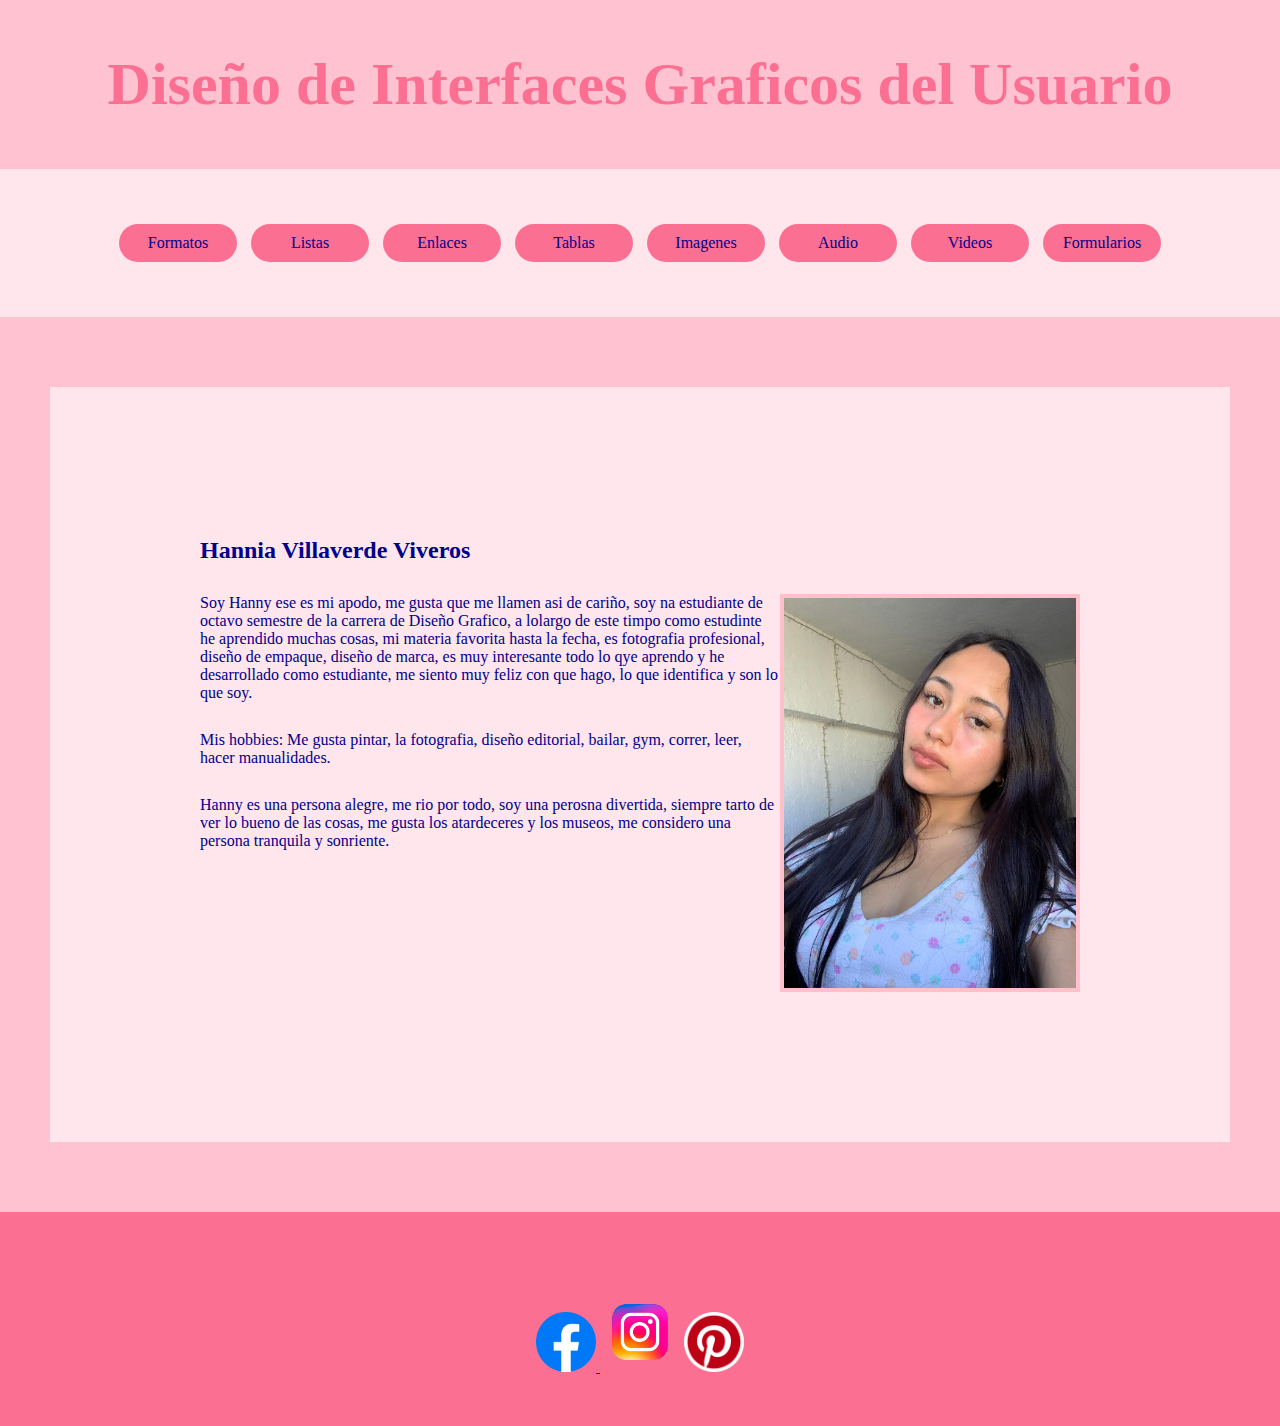
<file: index.html>
<html>
    <head>
        <title>Practicas de HTML</title>
        <link rel="stylesheet"href="ccs/styleimagenes.css" type="text/css">
        <style type="text/css">
            p img{
                float: right;
                margin-left: 0px;
                margin-top: 0px;
                margin-bottom: 0px;
                min-width: 300px;
                border: 4px solid pink;
            }
           
        </style>
    </head>
    <body>
        <header>
            <h1>Diseño de Interfaces Graficos del Usuario</h1>
        </header>
        <nav>
            <ul>
                <li><a href="html/Formatos%202.html">Formatos</a></li>
                <li><a href="html/listas.html">Listas</a></li>
                <li><a href="html/Enlaces%20HTML_final.html">Enlaces</a></li>
                <li><a href="html/Tablas.html">Tablas</a></li>
                <li><a href="html/Imagenes.html">Imagenes</a></li>
                <li><a href="html/Audio.html">Audio</a></li>
                <li><a href="html/Video.html">Videos</a></li>
                <li><a href="html/Formularios.html">Formularios</a></li>
            </ul>
        </nav>
        <main>
            <section>
                <h2>Hannia Villaverde Viveros</h2>
                <p><img style="width: 15%" src="Imagenes/fotoperfil.jpg" alt="foto perfil">Soy Hanny ese es mi apodo, me gusta que me llamen asi de cariño, soy na estudiante de octavo semestre de la carrera de Diseño Grafico, a lolargo de este timpo como estudinte he aprendido muchas cosas, mi materia favorita hasta la fecha, es fotografia profesional, diseño de empaque, diseño de marca, es muy interesante todo lo qye aprendo y he desarrollado como estudiante, me siento muy feliz con que hago, lo que identifica y son lo que soy. </p>
                
                <p>Mis hobbies: Me gusta pintar, la fotografia, diseño editorial, bailar, gym, correr, leer, hacer manualidades.</p>
                
                <p>Hanny es una persona alegre, me rio por todo, soy una perosna divertida, siempre tarto de ver lo bueno de las cosas, me gusta los atardeceres y los museos, me considero una persona tranquila y sonriente.</p>
            </section>
        </main>
        <footer>
            <a href="https://www.facebook.com/hanny.verdevi.0910/"><img src="Imagenes/logo%20facebook.png" style="width:60px" style="float: left"> </a>
            <a href="https://www.instagram.com/_hannnnia/"><img src="Imagenes/logo%20insta.png"style="width:80px" style="float: left"></a>
            <a href="https://mx.pinterest.com/"><img src="Imagenes/Pinterest-logo.png"style="width:60px" style="float: left"></a>
        </footer>
    </body>
</html>
</file>
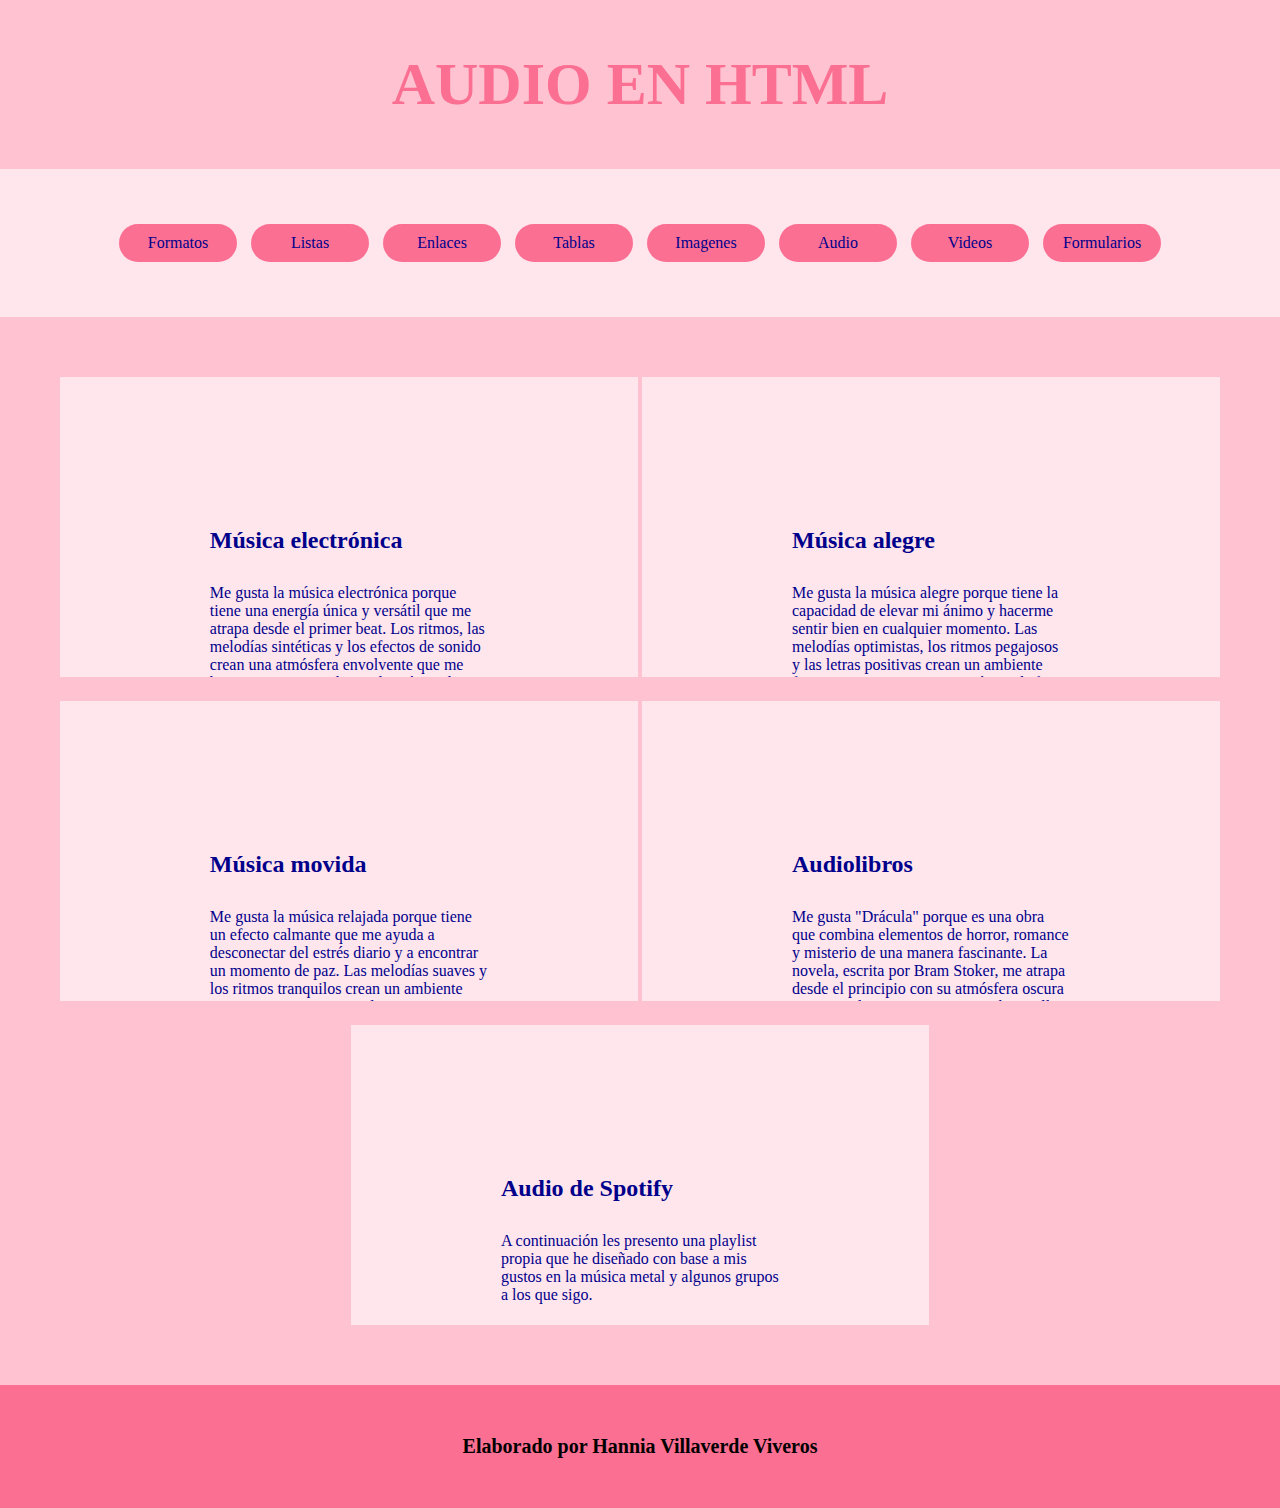
<file: html/Audio.html>
<html>
<head>
    <title>Audio</title>
        <link rel="stylesheet" href="../ccs/styleimagenes.css" type="text/css">
    <style type="text/css">
        header, nav, main, footer{
            width: 100%;
        }
        main{
            text-align: center;
        }
        section{
            width: 49%;
            height: 50px;
            display: inline-block;
            margin: 10px;
            text-align: left;
            overflow: auto;
        }
        audio, iframe{
            display: block;
            margin: 0 auto;
        }
    
    
    
    </style>
    
</head>
<body>
    <header>
        <h1>AUDIO EN HTML</h1>
    
    </header>
     <nav>
            
    <ul>
                <li><a href="Formatos%202.html">Formatos</a></li>
                <li><a href="listas.html">Listas</a></li>
                <li><a href="Enlaces%20HTML_final.html">Enlaces</a></li>
                <li><a href="Tablas.html">Tablas</a></li>
                <li><a href="Imagenes.html">Imagenes</a></li>
                <li><a href="Audio.html">Audio</a></li>
                <li><a href="Video.html">Videos</a></li>
                <li><a href="Formularios.html">Formularios</a></li>
          
    </ul>
            
    </nav>
    
    <main>
        <section>
            <h2>Música electrónica</h2>
            <p>Me gusta la música electrónica porque tiene una energía única y versátil que me atrapa desde el primer beat. Los ritmos, las melodías sintéticas y los efectos de sonido crean una atmósfera envolvente que me hace sentir conectado con la música de una manera especial. Lo que más disfruto es la variedad que ofrece el género: desde los beats potentes del techno o el house hasta los paisajes sonoros más suaves y etéreos del chillout o el ambient, siempre encuentro algo que se ajusta a mi estado de ánimo o a la ocasión.</p>
            <audio controls>
                
            <source src="../Audio/electronica.mp3" type="audio/mp3">Tu navegador no soporta el audio m3.
                
            </audio>
        
        </section>
        
        <section>
            <h2>Música alegre</h2>
            <p>Me gusta la música alegre porque tiene la capacidad de elevar mi ánimo y hacerme sentir bien en cualquier momento. Las melodías optimistas, los ritmos pegajosos y las letras positivas crean un ambiente festivo que me anima a sonreír y a disfrutar del presente. Escuchar música alegre me ayuda a desconectar de las preocupaciones y me recuerda la importancia de celebrar los momentos simples de la vida.</p>
             <audio controls muted autoplay>
                
            <source src="../Audio/Audio_alegre.mp3" type="audio/mp3">Tu navegador no soporta el audio m3.
                
            </audio>
        
        </section>
        
        <section>
            <h2>Música movida</h2>
            <p>Me gusta la música relajada porque tiene un efecto calmante que me ayuda a desconectar del estrés diario y a encontrar un momento de paz. Las melodías suaves y los ritmos tranquilos crean un ambiente sereno que me invita a relajarme y a disfrutar del presente. Escuchar este tipo de música me permite crear un espacio mental donde puedo meditar, leer o simplemente descansar, lo que considero esencial para mi bienestar.</p>
            <audio controls loop>
                
            <source src="../Audio/movida.mp3" type="audio/mp3">Tu navegador no soporta el audio m3.
                
            </audio>
        
        </section>
        
        <section>
            <h2>Audiolibros</h2>
            <p>Me gusta "Drácula" porque es una obra que combina elementos de horror, romance y misterio de una manera fascinante. La novela, escrita por Bram Stoker, me atrapa desde el principio con su atmósfera oscura y su compleja narrativa, que se desarrolla a través de cartas y diarios, lo que hace que la historia se sienta íntima y personal.</p>
            <iframe src="https://www.ivoox.com/player_ej_83936588_6_1.html?c1=357ebd" width="100%" height="200" frameborder="0" allowfullscreen="" scrolling="no" loading="lazy"></iframe>
        
        </section>
        
        <section>
            <h2>Audio de Spotify</h2>
            <p>A continuación les presento una playlist propia que he diseñado con base a mis gustos en la música metal y algunos grupos a los que sigo.</p>
           <iframe style="border-radius:12px" src="https://open.spotify.com/embed/album/2ODvWsOgouMbaA5xf0RkJe?utm_source=generator" width="100%" height="351" frameBorder="0" allowfullscreen="" allow="autoplay; clipboard-write; encrypted-media; fullscreen; picture-in-picture" loading="lazy"></iframe>
        
        </section>
        
    </main>
    
    
    <footer>
      <h6>Elaborado por Hannia Villaverde Viveros</h6>
    
    </footer>
    
    
    
</body>
</html>
</file>
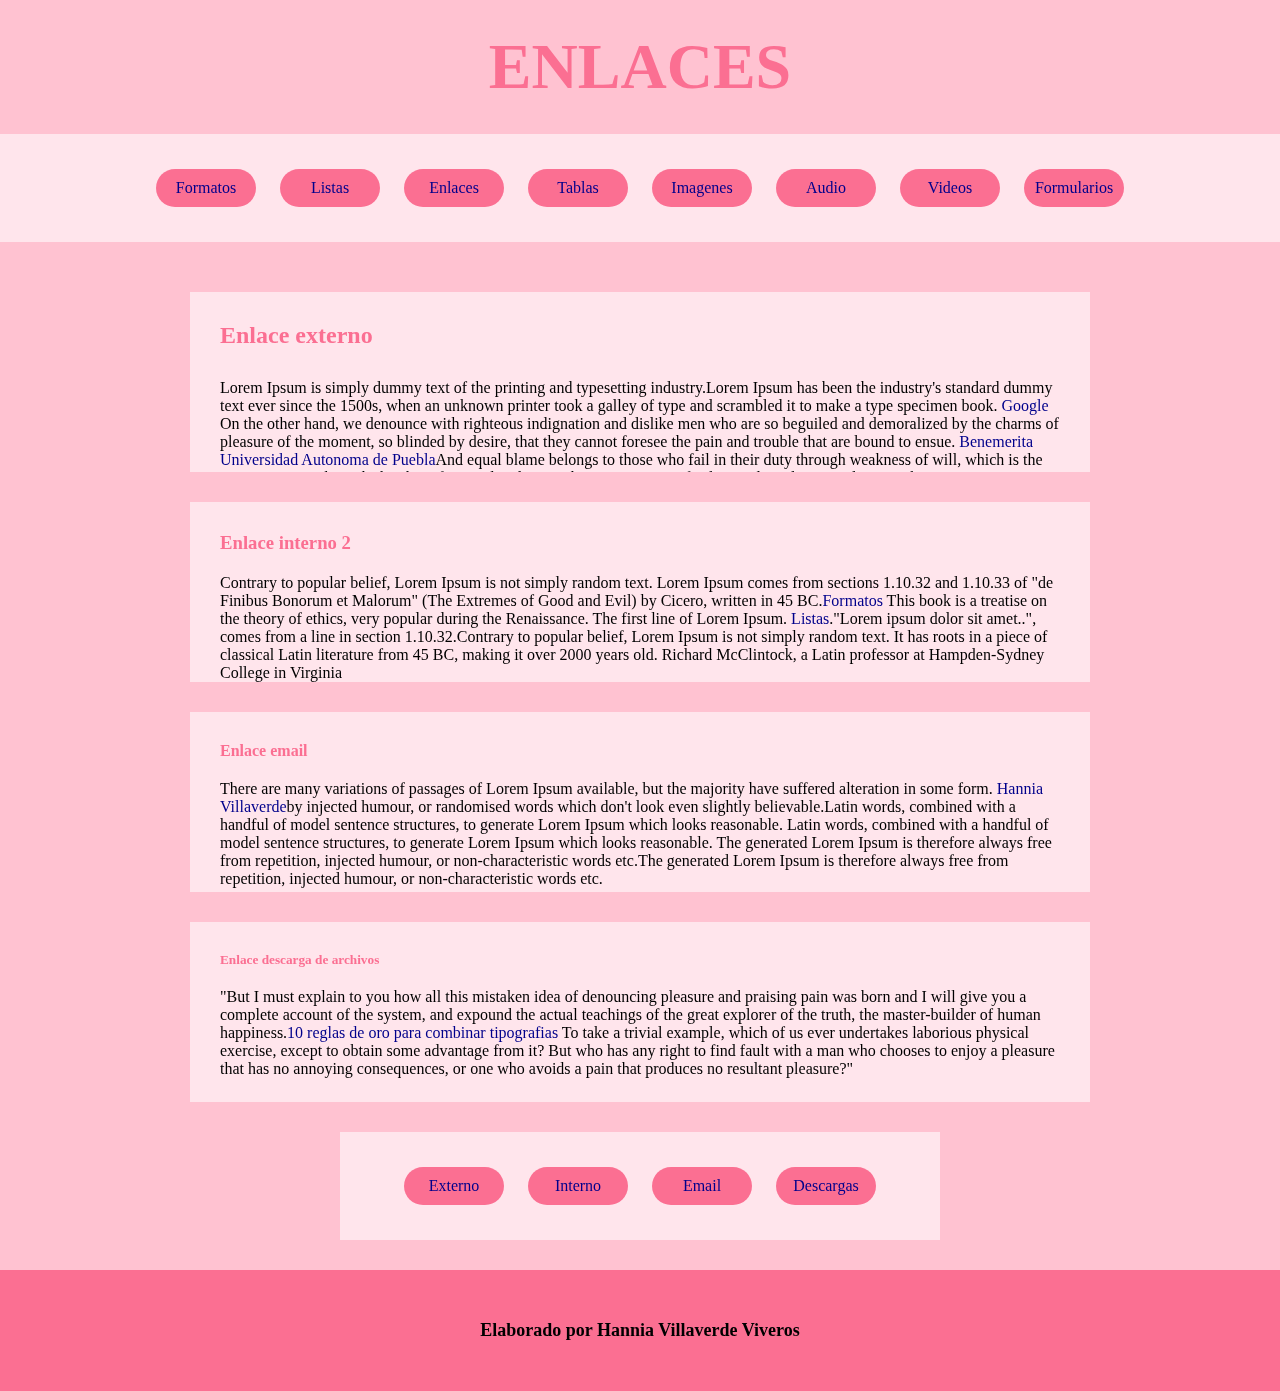
<file: html/Enlaces HTML_final.html>
<!--
    Facultad de Arquitectura 
    Colegio de Diseño Grafico
    Diseño de Interfaces del Usuario
    Villaverde Viveros Hannia
-->
<html>
<head>
    <title>Enlaces en HTML</title>
    <link rel="stylesheet" href="../ccs/styleimagenes.css" type="text/css">
    <style type="text/css"> 
        *{
            padding: 0;
            margin: o;
        }
        header , nav , main {
            width: 1280px;
            padding: 30px;
            background-color:#ffc2d1;
            color:#fb6f92;
            margin-left: auto;
            margin-right: auto;
        }
        nav{
            background-color:#ffe5ec;
            
        }
        main{
            background-color:#ffc2d1;
            
        }
        section{
            width: 900px;
            height: 180px;
            background-color:#ffe5ec;
            margin-bottom:30px;
            padding:30px;
            margin-left: auto;
            margin-right: auto;
        }
        header,footer{
            text-align:center;
        }
        h1{
            font-size: 64px;
        }
        h6{
            font-size: 18px;
        }
        h2{
            color:#fb6f92;
        }
        nav ul{
            text-align: center;
        }
        nav ul li{
            width: 80px;
            background-color:#fb6f92;
            list-style-type: none;
            display: inline-block;
            padding: 10px;
            text-align: center;
            margin-left: 10px;
            margin-right: 10px;
        }
        p{
            margin-top: 20px;
            color: black;
        }
        section a:visited,section a:link{
            color:darkblue;
            text-decoration: none;
        }
        section aactive{
            color: green;
        }
        section a:hover{
            color:palevioletred;
            font-weight: bold;
        }
        nav a:link, nav a:visited{
            color: mediumturquoise;
            text-decoration:none;
        }
        nav ul li:hover{
            background:#fb6f92;
        }
        main nav{
            width: 600px;
        }
    </style>
    </head>
    <body>
        <header>
            <h1>ENLACES</h1>
        </header>
        <nav>
           <ul>
                <li><a href="Formatos%202.html">Formatos</a></li>
                <li><a href="listas.html">Listas</a></li>
                <li><a href="Enlaces%20HTML_final.html">Enlaces</a></li>
                <li><a href="Tablas.html">Tablas</a></li>
                <li><a href="Imagenes.html">Imagenes</a></li>
                <li><a href="Audio.html">Audio</a></li>
                <li><a href="Video.html">Videos</a></li>
                <li><a href="Formularios.html">Formularios</a></li>
            </ul>
        </nav>
        <main>
            <section>
                <h2 id="externo">Enlace externo</h2>
                <p>Lorem Ipsum is simply dummy text of the printing and typesetting industry.Lorem Ipsum has been the industry's standard dummy text ever since the 1500s, when an unknown printer took a galley of type and scrambled it to make a type specimen book. <a href="http:www.google.com">Google</a> On the other hand, we denounce with righteous indignation and dislike men who are so beguiled and demoralized by the charms of pleasure of the moment, so blinded by desire, that they cannot foresee the pain and trouble that are bound to ensue. <a href="http:www.buap.mx">Benemerita Universidad Autonoma de Puebla</a>And equal blame belongs to those who fail in their duty through weakness of will, which is the same as saying through shrinking from toil and pain. These cases are perfectly simple and easy to distinguish.</p>
            </section>
            <section>
                <h3 id="interno">Enlace interno 2</h3>
                <p>Contrary to popular belief, Lorem Ipsum is not simply random text. Lorem Ipsum comes from sections 1.10.32 and 1.10.33 of "de Finibus Bonorum et Malorum" (The Extremes of Good and Evil) by Cicero, written in 45 BC.<a href="formatos 2.html">Formatos</a> This book is a treatise on the theory of ethics, very popular during the Renaissance. The first line of Lorem Ipsum. <a href="listas.html">Listas</a>."Lorem ipsum dolor sit amet..", comes from a line in section 1.10.32.Contrary to popular belief, Lorem Ipsum is not simply random text. It has roots in a piece of classical Latin literature from 45 BC, making it over 2000 years old. Richard McClintock, a Latin professor at Hampden-Sydney College in Virginia</p>
            </section>
                <section>
                    <h4 id="email">Enlace email</h4>
                    <p>There are many variations of passages of Lorem Ipsum available, but the majority have suffered alteration in some form. <a href="mailto: Hannia Villaverde Viveros">Hannia Villaverde</a>by injected humour, or randomised words which don't look even slightly believable.Latin words, combined with a handful of model sentence structures, to generate Lorem Ipsum which looks reasonable. Latin words, combined with a handful of model sentence structures, to generate Lorem Ipsum which looks reasonable. The generated Lorem Ipsum is therefore always free from repetition, injected humour, or non-characteristic words etc.The generated Lorem Ipsum is therefore always free from repetition, injected humour, or non-characteristic words etc.</p>
             </section>
               <section>
                <h5 id="descargas">Enlace descarga de archivos</h5>
                <p>"But I must explain to you how all this mistaken idea of denouncing pleasure and praising pain was born and I will give you a complete account of the system, and expound the actual teachings of the great explorer of the truth, the master-builder of human happiness.<a href="10%20reglas%20de%20oro%20para%20combinar%20tipografias.pdf"downloand>10 reglas de oro para combinar tipografias</a> To take a trivial example, which of us ever undertakes laborious physical exercise, except to obtain some advantage from it? But who has any right to find fault with a man who chooses to enjoy a pleasure that has no annoying consequences, or one who avoids a pain that produces no resultant pleasure?"</p>
                </section>
                <nav>
                    <ul>
                        <li><a href="#externo">Externo</a></li>
                        <li><a href="#interno">Interno</a></li>
                        <li><a href="#email">Email</a></li>
                        <li><a href="#descargas">Descargas</a></li>
                    </ul>
            </nav>
            
                
                </main>
        <footer>
            
            <h6>Elaborado por Hannia Villaverde Viveros</h6>
        </footer>

    </body>



</html>
</file>
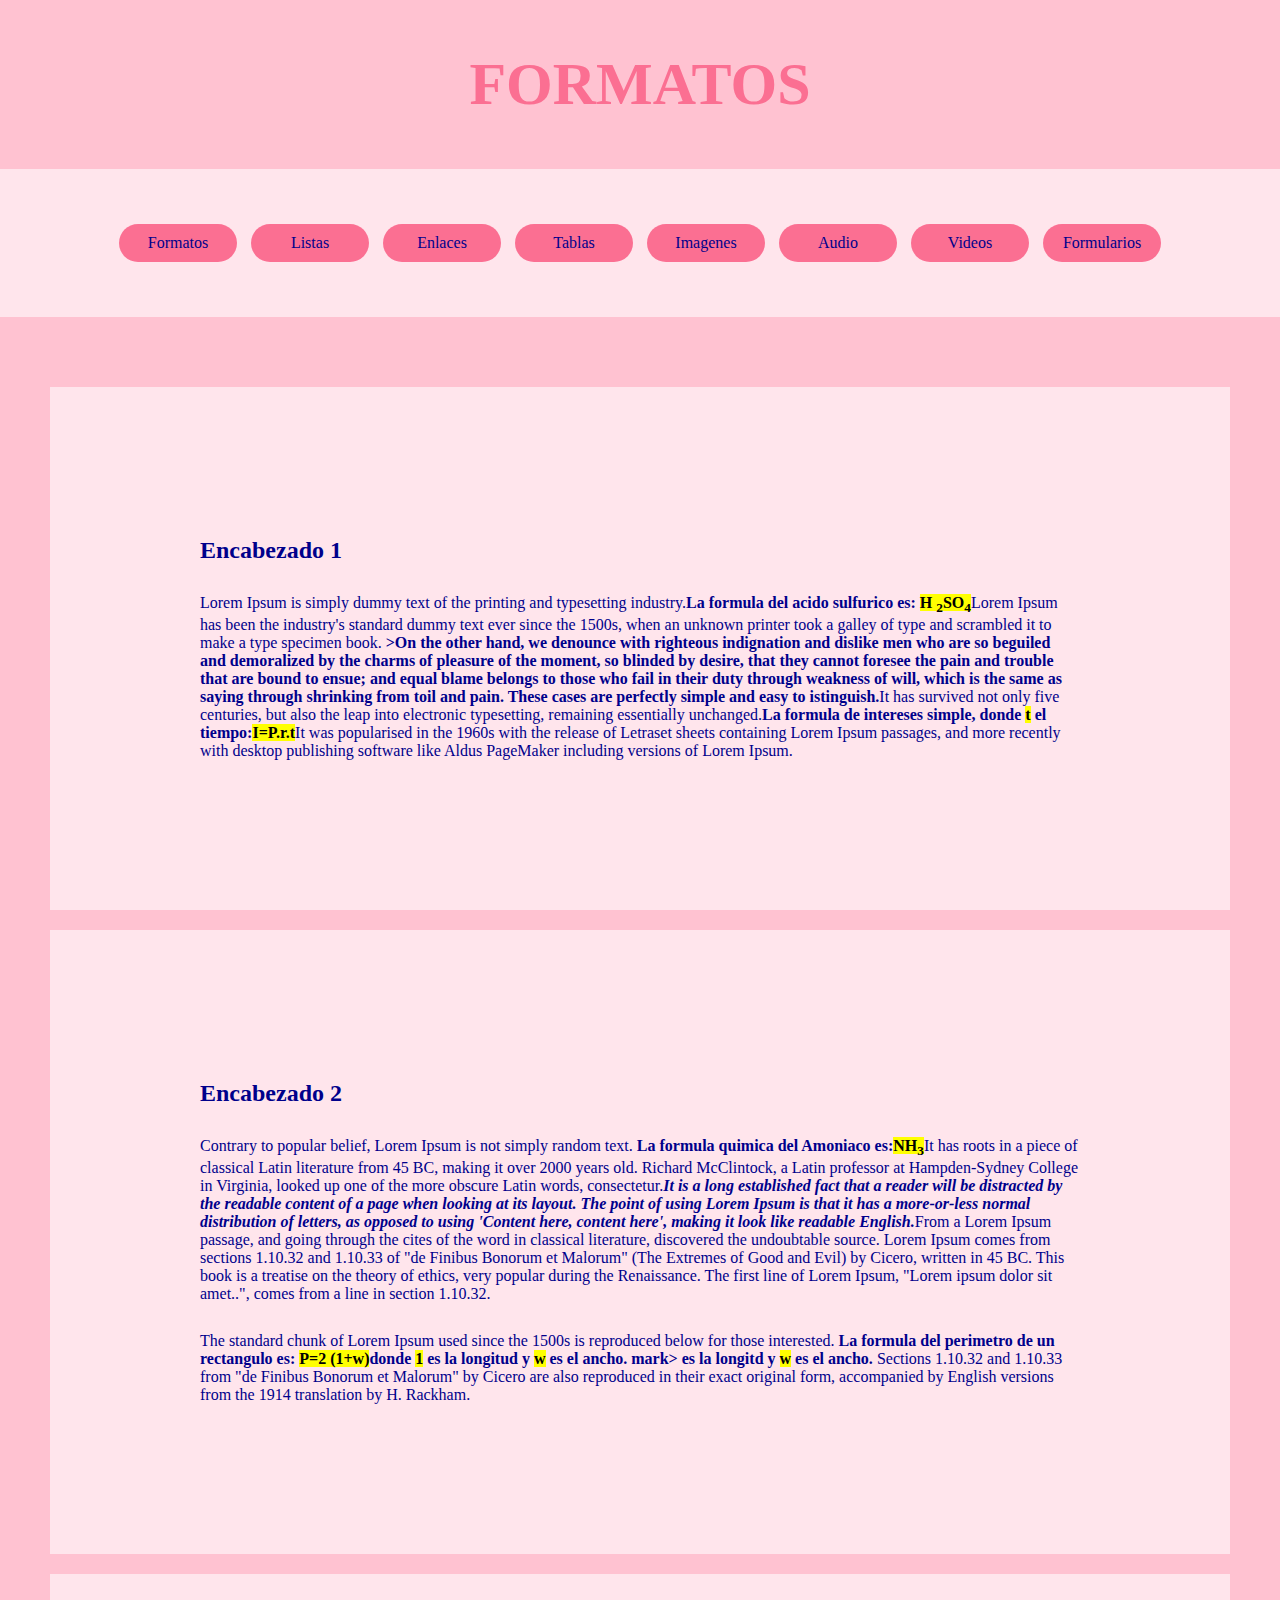
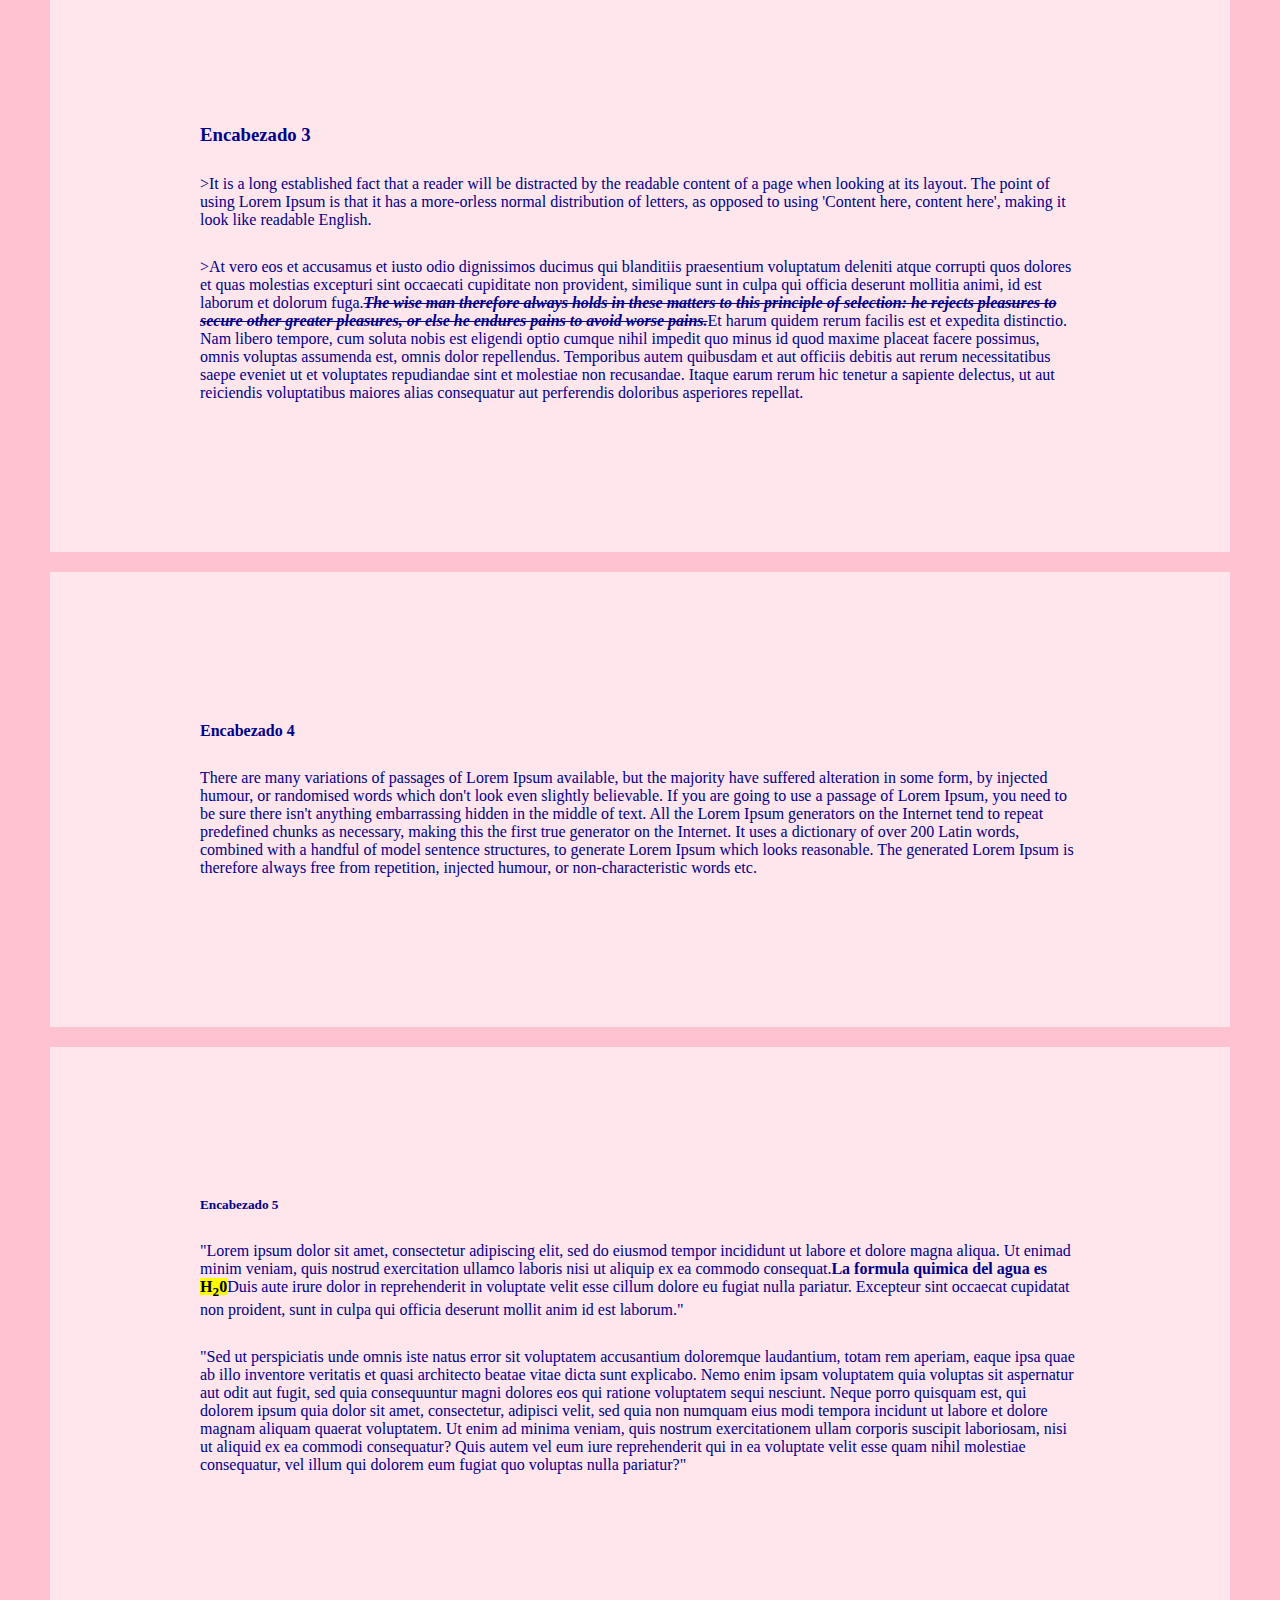
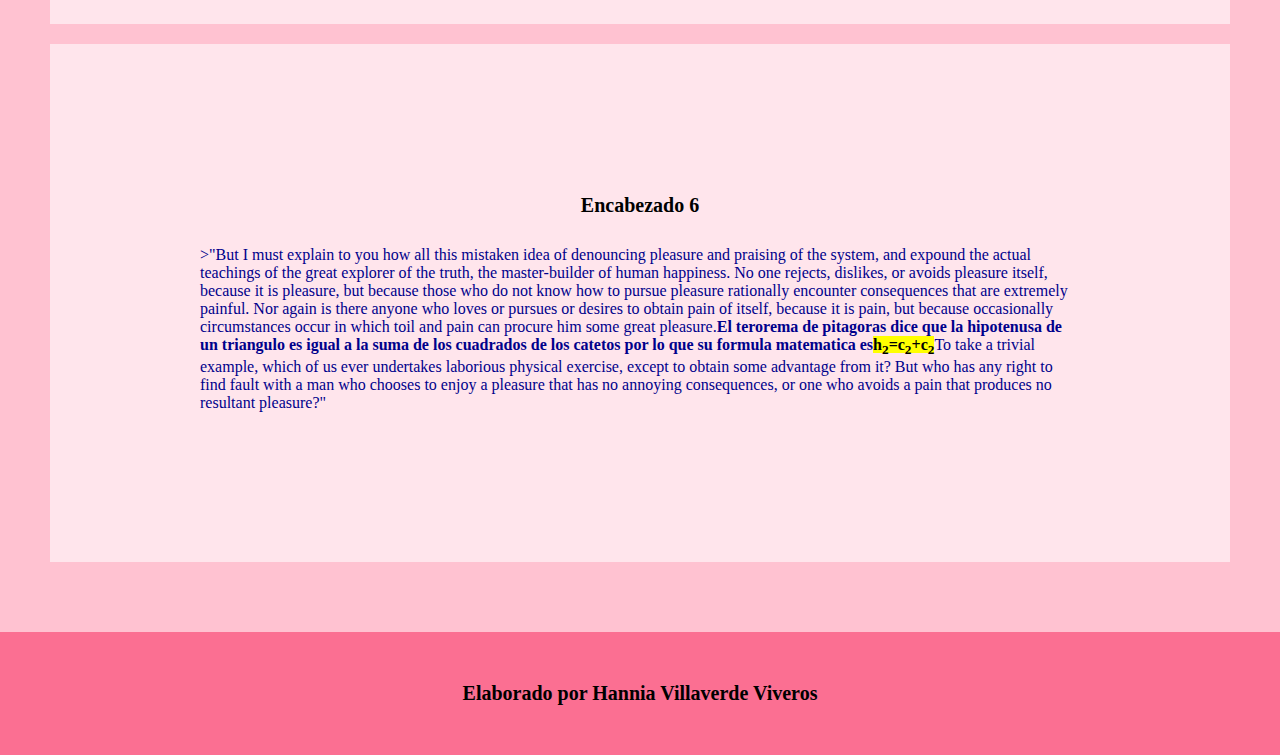
<file: html/Formatos 2.html>
<!--
Facultad de Arquitectura
Colegio de Diseño Grafico 
Diseño de Interfaces del Usuario 
Villaverde Viveros Hannia 
-->
<html>
    <head>
        <title>Formatos en html</title>
        <link rel="stylesheet"href="../ccs/styleimagenes.css""text/css">
    </head>
    <body>
        <header>
            <h1>FORMATOS</h1>
        </header>
         <nav>
            <ul>
                <li><a href="Formatos%202.html">Formatos</a></li>
                <li><a href="listas.html">Listas</a></li>
                <li><a href="Enlaces%20HTML_final.html">Enlaces</a></li>
                <li><a href="Tablas.html">Tablas</a></li>
                <li><a href="Imagenes.html">Imagenes</a></li>
                <li><a href="Audio.html">Audio</a></li>
                <li><a href="Video.html">Videos</a></li>
                <li><a href="Formularios.html">Formularios</a></li>
            </ul>
        </nav>
        <main>
            <!--Estas es la seccion de contenido-->
            <section>
                <h2>Encabezado 1</h2>
                <p>Lorem Ipsum is simply dummy text of the printing and typesetting industry.<b>La formula del acido sulfurico es: <mark> H <sub>2</sub>SO<sub>4</sub></mark></b>Lorem Ipsum has been the industry's standard dummy text ever since the 1500s, when an unknown printer took a galley of type and scrambled it to make a type specimen book. <b>>On the other hand, we denounce with righteous indignation and dislike men who are so beguiled and demoralized by the charms of pleasure of the moment, so blinded by desire, that they cannot foresee the pain and trouble that are bound to ensue; and equal blame belongs to those who fail in their duty through weakness of will, which is the same as saying through shrinking from toil and pain. These cases are perfectly simple and easy to istinguish.</b>It has survived not only five centuries, but also the leap into electronic typesetting, remaining essentially unchanged.<b>La formula de intereses simple, donde <mark>t</mark> el tiempo:<mark>I=P.r.t</mark></b>It was popularised in the 1960s with the release of Letraset sheets containing Lorem Ipsum passages, and more recently with desktop publishing software like Aldus PageMaker including versions of Lorem Ipsum. </p>
            </section>
            <section>
                <h2>Encabezado 2</h2>
                <p>Contrary to popular belief, Lorem Ipsum is not simply random text. <b>La formula quimica del Amoniaco es:<mark>NH<sub>3</sub></mark></b>It has roots in a piece of classical Latin literature from 45 BC, making it over 2000 years old. Richard McClintock, a Latin professor at Hampden-Sydney College in Virginia, looked up one of the more obscure Latin words, consectetur.<b><i>It is a long established fact that a reader will be distracted by the readable content of a page when looking at its layout. The point of using Lorem Ipsum is that it has a more-or-less normal distribution of letters, as opposed to using 'Content here, content here', making it look like readable English.</i></b>From a Lorem Ipsum passage, and going through the cites of the word in classical literature, discovered the undoubtable source. Lorem Ipsum comes from sections 1.10.32 and 1.10.33 of "de Finibus Bonorum et Malorum" (The Extremes of Good and Evil) by Cicero, written in 45 BC. This book is a treatise on the theory of ethics, very popular during the Renaissance. The first line of Lorem Ipsum, "Lorem ipsum dolor sit amet..", comes from a line in section 1.10.32.</p>
                
                <p>
                    The standard chunk of Lorem Ipsum used since the 1500s is reproduced below for those interested. <b>La formula del perimetro de un rectangulo es: <mark>P=2 (1+w)</mark>donde <mark>1</mark> es la longitud y <mark>w</mark> es el ancho. mark> es la longitd y <mark>w</mark> es el ancho.</b> Sections 1.10.32 and 1.10.33 from "de Finibus Bonorum et Malorum" by Cicero are also reproduced in their exact original form, accompanied by English versions from the 1914 translation by H. Rackham.</p>
                </section>
            <section>
                <h3>Encabezado 3</h3>
                <p>>It is a long established fact that a reader will be distracted by the readable content of a page when looking at its layout. The point of using Lorem Ipsum is that it has a more-orless normal distribution of letters, as opposed to using 'Content here, content here', making it look like readable English.</p>
                
                <p>>At vero eos et accusamus et iusto odio dignissimos ducimus qui blanditiis praesentium voluptatum deleniti atque corrupti quos dolores et quas molestias excepturi sint occaecati cupiditate non provident, similique sunt in culpa qui officia deserunt mollitia animi, id est laborum et dolorum fuga.<b><i><del>The wise man therefore always holds in these matters to this principle of selection: he rejects pleasures to secure other greater pleasures, or else he endures pains to avoid worse pains.</del></i></b>Et harum quidem rerum facilis est et expedita distinctio. Nam libero tempore, cum soluta nobis est eligendi optio cumque nihil impedit quo minus id quod maxime placeat facere possimus, omnis voluptas assumenda est, omnis dolor repellendus. Temporibus autem quibusdam et aut officiis debitis aut rerum necessitatibus saepe eveniet ut et voluptates repudiandae sint et molestiae non recusandae. Itaque earum rerum hic tenetur a sapiente delectus, ut aut reiciendis voluptatibus maiores alias consequatur aut perferendis doloribus asperiores repellat.</p>
            </section>
            <section>
                <h4>Encabezado 4</h4>
                <p>There are many variations of passages of Lorem Ipsum available, but the majority have suffered alteration in some form, by injected humour, or randomised words which don't look even slightly believable. If you are going to use a passage of Lorem Ipsum, you need to be sure there isn't anything embarrassing hidden in the middle of text. All the Lorem Ipsum generators on the Internet tend to repeat predefined chunks as necessary, making this the first true generator on the Internet. It uses a dictionary of over 200 Latin words, combined with a handful of model sentence structures, to generate Lorem Ipsum which looks reasonable. The generated Lorem Ipsum is therefore always free from repetition, injected humour, or non-characteristic words etc.</p>
            </section>
            <section>
                <h5>Encabezado 5</h5>
                <p>"Lorem ipsum dolor sit amet, consectetur adipiscing elit, sed do eiusmod tempor incididunt ut labore et dolore magna aliqua. Ut enimad minim veniam, quis nostrud exercitation ullamco laboris nisi ut aliquip ex ea commodo consequat.<b>La formula quimica del agua es <mark>H<sub>2</sub>0</mark></b>Duis aute irure dolor in reprehenderit in voluptate velit esse cillum dolore eu fugiat nulla pariatur. Excepteur sint occaecat cupidatat non proident, sunt in culpa qui officia deserunt mollit anim id est laborum."</p>
                
                <p>"Sed ut perspiciatis unde omnis iste natus error sit voluptatem accusantium doloremque laudantium, totam rem aperiam, eaque ipsa quae ab illo inventore veritatis et quasi architecto beatae vitae dicta sunt explicabo. Nemo enim ipsam voluptatem quia voluptas sit aspernatur aut odit aut fugit, sed quia consequuntur magni dolores eos qui ratione voluptatem sequi nesciunt. Neque porro quisquam est, qui dolorem ipsum quia dolor sit amet, consectetur, adipisci velit, sed quia non numquam eius modi tempora incidunt ut labore et dolore magnam aliquam quaerat voluptatem. Ut enim ad minima veniam, quis nostrum exercitationem ullam corporis suscipit laboriosam, nisi ut aliquid ex ea commodi consequatur? Quis autem vel eum iure reprehenderit qui in ea voluptate velit esse quam nihil molestiae consequatur, vel illum qui dolorem eum fugiat quo voluptas nulla pariatur?"
                </p>
            </section>
            <section>
                <h6>Encabezado 6</h6>
                <p>>"But I must explain to you how all this mistaken idea of denouncing pleasure and praising of the system, and expound the actual teachings of the great explorer of the truth, the master-builder of human happiness. No one rejects, dislikes, or avoids pleasure itself, because it is pleasure, but because those who do not know how to pursue pleasure rationally encounter consequences that are extremely painful. Nor again is there anyone who loves or pursues or desires to obtain pain of itself, because it is pain, but because occasionally circumstances occur in which toil and pain can procure him some great pleasure.<b>El terorema de pitagoras dice que la hipotenusa de un triangulo es igual a la suma de los cuadrados de los catetos por lo que su formula matematica es<mark>h<sub>2</sub>=c<sub>2</sub>+c<sub>2</sub></mark></b>To take a trivial example, which of us ever undertakes laborious physical exercise, except to obtain some advantage from it? But who has any right to find fault with a man who chooses to enjoy a pleasure that has no annoying consequences, or one who avoids a pain that produces no resultant pleasure?"</p>
            </section>
        </main>
        <footer>
            <!-- Esta es la seleccion de pie de pagina-->
            <h6>Elaborado por Hannia Villaverde Viveros</h6>
        </footer>
    </body>
</html>
</file>
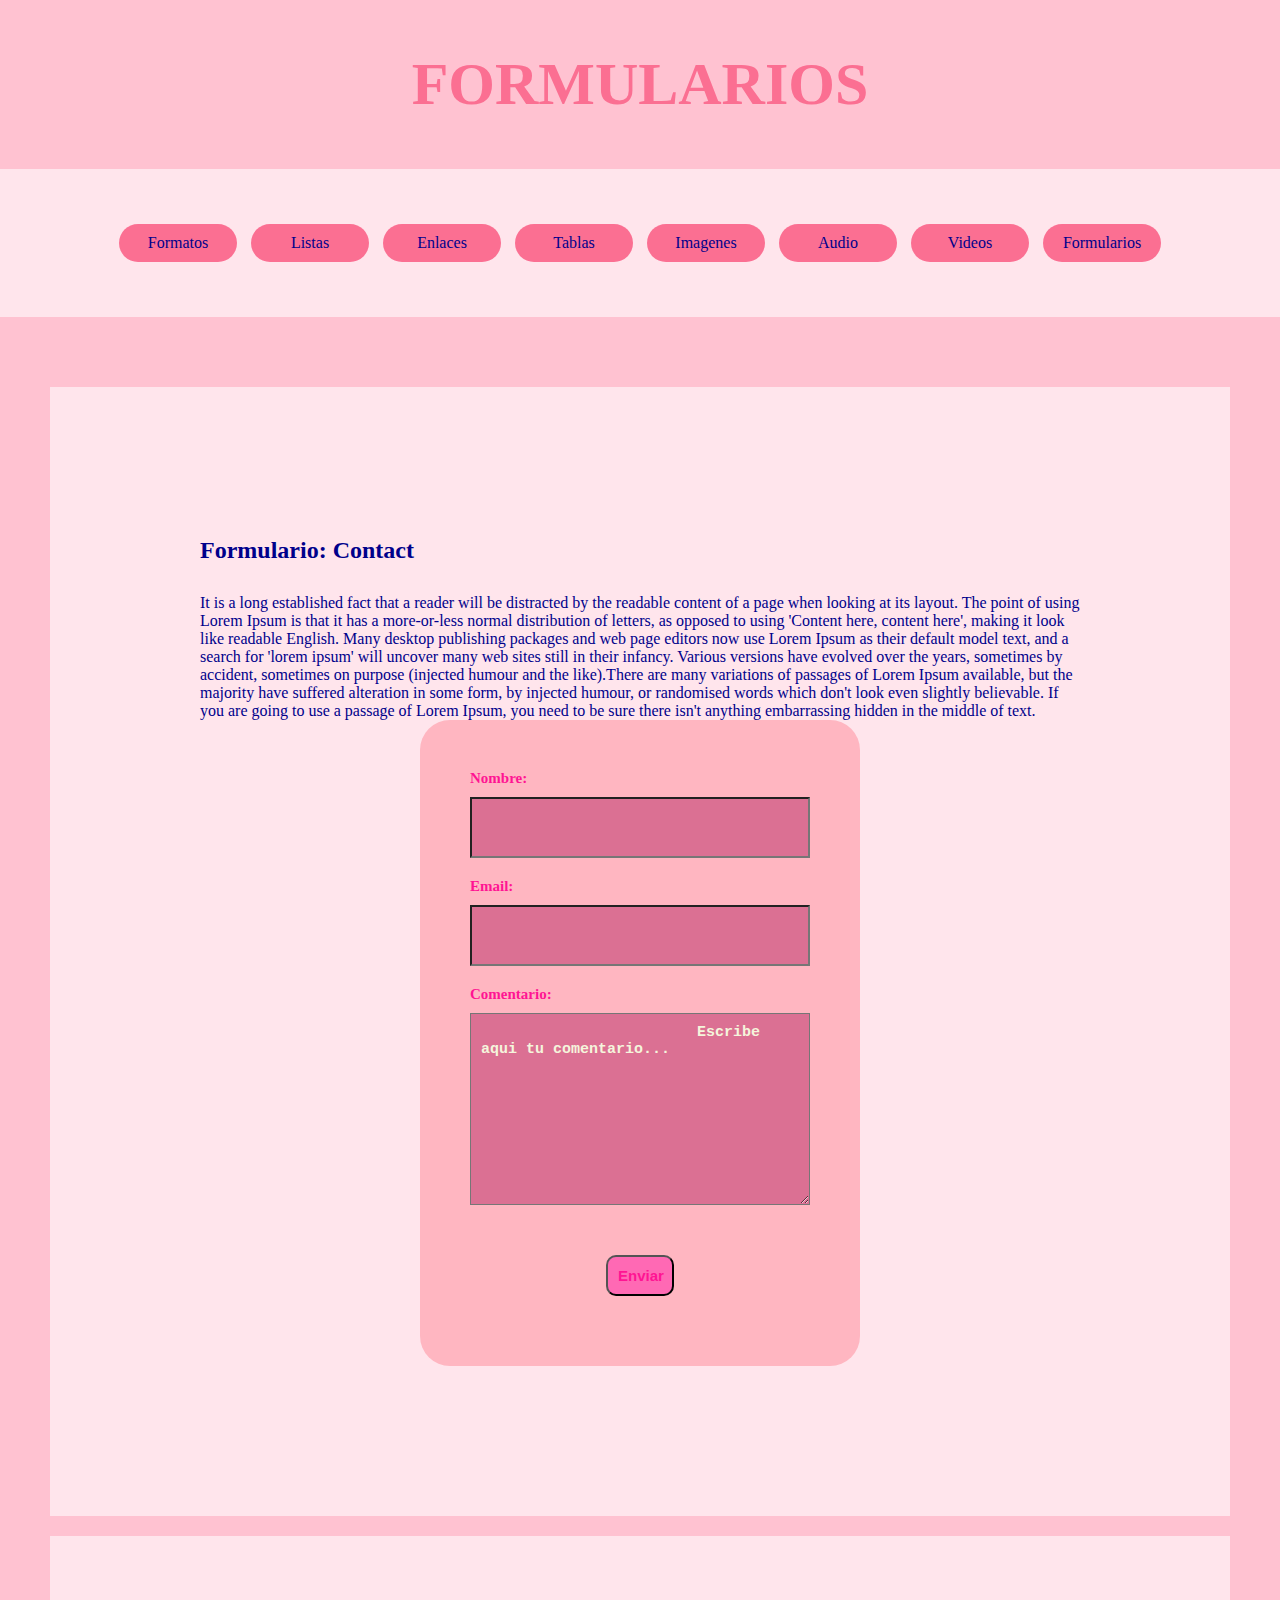
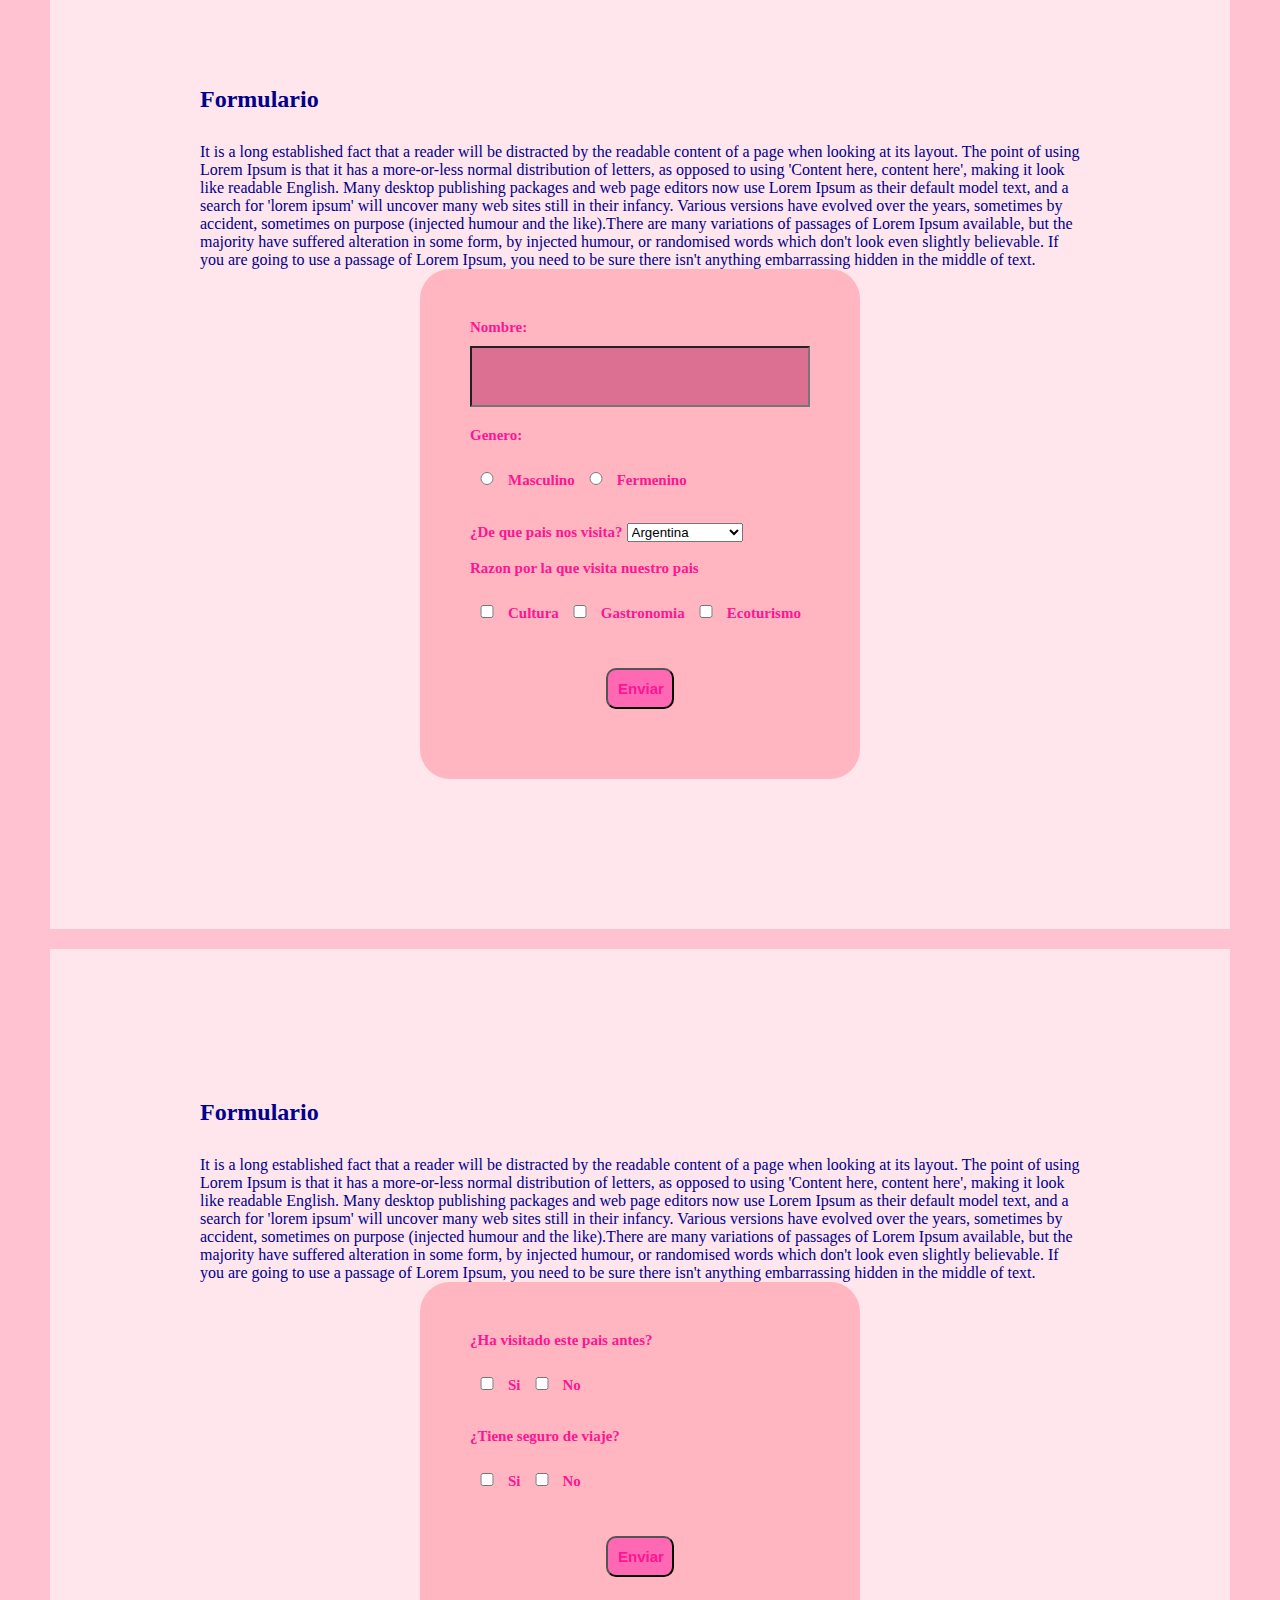
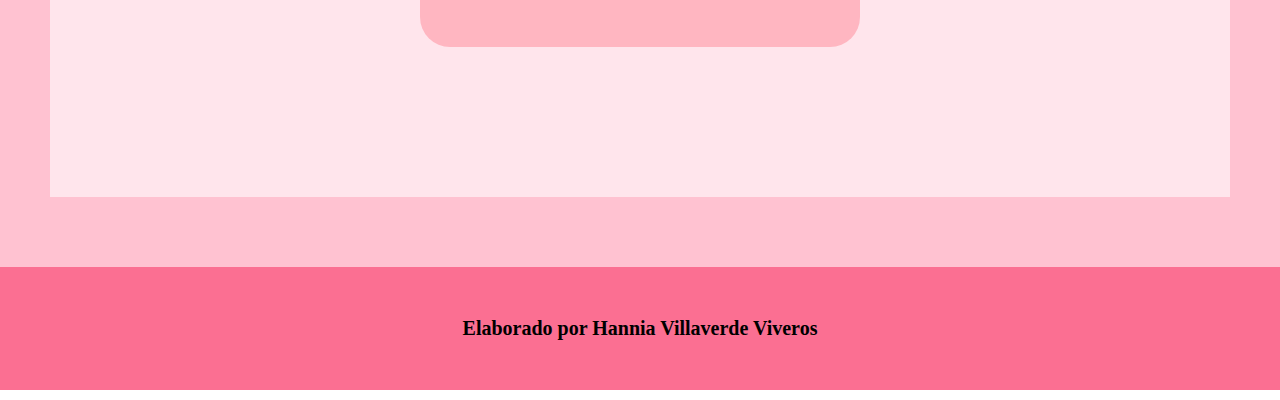
<file: html/Formularios.html>
<html>
    <head>
        <title>Formularios en html</title>
        <link rel="stylesheet"href="../ccs/styleimagenes.css""text/css">
    </head>
    <body>
        <header>
            <h1>FORMULARIOS</h1>
        </header>
         <nav>
            <ul>
                <li><a href="Formatos%202.html">Formatos</a></li>
                <li><a href="listas.html">Listas</a></li>
                <li><a href="Enlaces%20HTML_final.html">Enlaces</a></li>
                <li><a href="Tablas.html">Tablas</a></li>
                <li><a href="Imagenes.html">Imagenes</a></li>
                <li><a href="Audio.html">Audio</a></li>
                <li><a href="Video.html">Videos</a></li>
                <li><a href="Formularios.html">Formularios</a></li>
            </ul>
        </nav>
        <main>
            <section>
                <h2>Formulario: Contact</h2>
                <p>It is a long established fact that a reader will be distracted by the readable content of a page when looking at its layout. The point of using Lorem Ipsum is that it has a more-or-less normal distribution of letters, as opposed to using 'Content here, content here', making it look like readable English. Many desktop publishing packages and web page editors now use Lorem Ipsum as their default model text, and a search for 'lorem ipsum' will uncover many web sites still in their infancy. Various versions have evolved over the years, sometimes by accident, sometimes on purpose (injected humour and the like).There are many variations of passages of Lorem Ipsum available, but the majority have suffered alteration in some form, by injected humour, or randomised words which don't look even slightly believable. If you are going to use a passage of Lorem Ipsum, you need to be sure there isn't anything embarrassing hidden in the middle of text. </p>
                <form action="" method="get">
                    <label for="nombre-1">Nombre:</label>
                    <input type="text" id="nombre-1" name="nombre-1" value="">
                    <label for="correo">Email:</label>
                    <input type="email" id="correo" name="correo" value="">
                    <label for="comentario">Comentario:</label>
                    <textarea name="comentario" rows="10" cols="30" maxlength="50">
                        Escribe aqui tu comentario...
                    </textarea>
                    <input type="submit" value="Enviar">
                </form>
            </section>
            <section>
                <h2>Formulario</h2>
                <p>It is a long established fact that a reader will be distracted by the readable content of a page when looking at its layout. The point of using Lorem Ipsum is that it has a more-or-less normal distribution of letters, as opposed to using 'Content here, content here', making it look like readable English. Many desktop publishing packages and web page editors now use Lorem Ipsum as their default model text, and a search for 'lorem ipsum' will uncover many web sites still in their infancy. Various versions have evolved over the years, sometimes by accident, sometimes on purpose (injected humour and the like).There are many variations of passages of Lorem Ipsum available, but the majority have suffered alteration in some form, by injected humour, or randomised words which don't look even slightly believable. If you are going to use a passage of Lorem Ipsum, you need to be sure there isn't anything embarrassing hidden in the middle of text. </p>
                <form action="" method="get">
                    <label for="nombre-2">Nombre:</label>
                    <input type="text" id="nombre-2" name="nombre-2" value="">
                    <label for="genero">Genero:</label>
                    <br><br>
                    <input type="radio" id="masculino" name="genero" value="masculino">
                    <label for="masculino">Masculino</label>
                    <input type="radio" id="femenino" name="genero" value="femenino">
                    <label for="femenino">Fermenino</label>
                    <br><br>
                    <label for="pais">¿De que pais nos visita?</label>
                    <select id="pais" name="pais">
                        <option value="argentina">Argentina</option>
                        <option value="alemania">Alemania</option>
                        <option value="colombia">Colombia</option>
                        <option value="canada">Canada</option>
                        <option value="ecuador">Ecuador</option>
                        <option value="astados Unidos">Estados Unidos</option>
                        <option value="francia">Francia</option>
                        <option value="filipinas">Filipinas</option>
                        <option value="mexico">Mexico</option>
                        <option value="marruecos">Marruecos</option>
                        <option value="italia">Italia</option>
                        <option value="indonesia">Indonesia</option>
                    </select>
                    <br><br>
                    <label for="turismo">Razon por la que visita nuestro pais</label>
                    <br><br>
                    <input type="checkbox" id="turismo-1" name="turismo-1" value="cultura">
                    <label for="turismo1">Cultura</label>
                    <input type="checkbox" id="turismo-2" name="turismo-2" value="gastronimia">
                    <label for="turismo2">Gastronomia</label>
                    <input type="checkbox" id="turismo-3" name="terismo-3" value="ecoturismo">
                    <label for="turismo3">Ecoturismo</label>
                    <input type="submit" value="Enviar">
                    </form> 
            </section>
            <section>
                <h2>Formulario</h2>
                <p>It is a long established fact that a reader will be distracted by the readable content of a page when looking at its layout. The point of using Lorem Ipsum is that it has a more-or-less normal distribution of letters, as opposed to using 'Content here, content here', making it look like readable English. Many desktop publishing packages and web page editors now use Lorem Ipsum as their default model text, and a search for 'lorem ipsum' will uncover many web sites still in their infancy. Various versions have evolved over the years, sometimes by accident, sometimes on purpose (injected humour and the like).There are many variations of passages of Lorem Ipsum available, but the majority have suffered alteration in some form, by injected humour, or randomised words which don't look even slightly believable. If you are going to use a passage of Lorem Ipsum, you need to be sure there isn't anything embarrassing hidden in the middle of text. </p>
                <form action="" method="get">
                     <label for="visita">¿Ha visitado este pais antes?</label>
                    <br><br>
                    <input type="checkbox" id="visita-1" name="visita-1" value="si">
                    <label for="visita1">Si</label>
                    <input type="checkbox" id="visita-2" name="visita-2" value="no">
                    <label for="visita2">No</label>
                    <br><br>
                    <label for="viaje">¿Tiene seguro de viaje?</label>
                    <br><br>
                    <input type="checkbox" id="visita-1" name="visita-1" value="si">
                    <label for="visita1">Si</label>
                    <input type="checkbox" id="visita-2" name="visita-2" value="no">
                    <label for="visita2">No</label>
                    <input type="submit" value="Enviar">
                </form>
                    
            </section>
            
        </main>
        <footer>
            <h6>Elaborado por Hannia Villaverde Viveros</h6>
        </footer>
    </body>
</html>
</file>
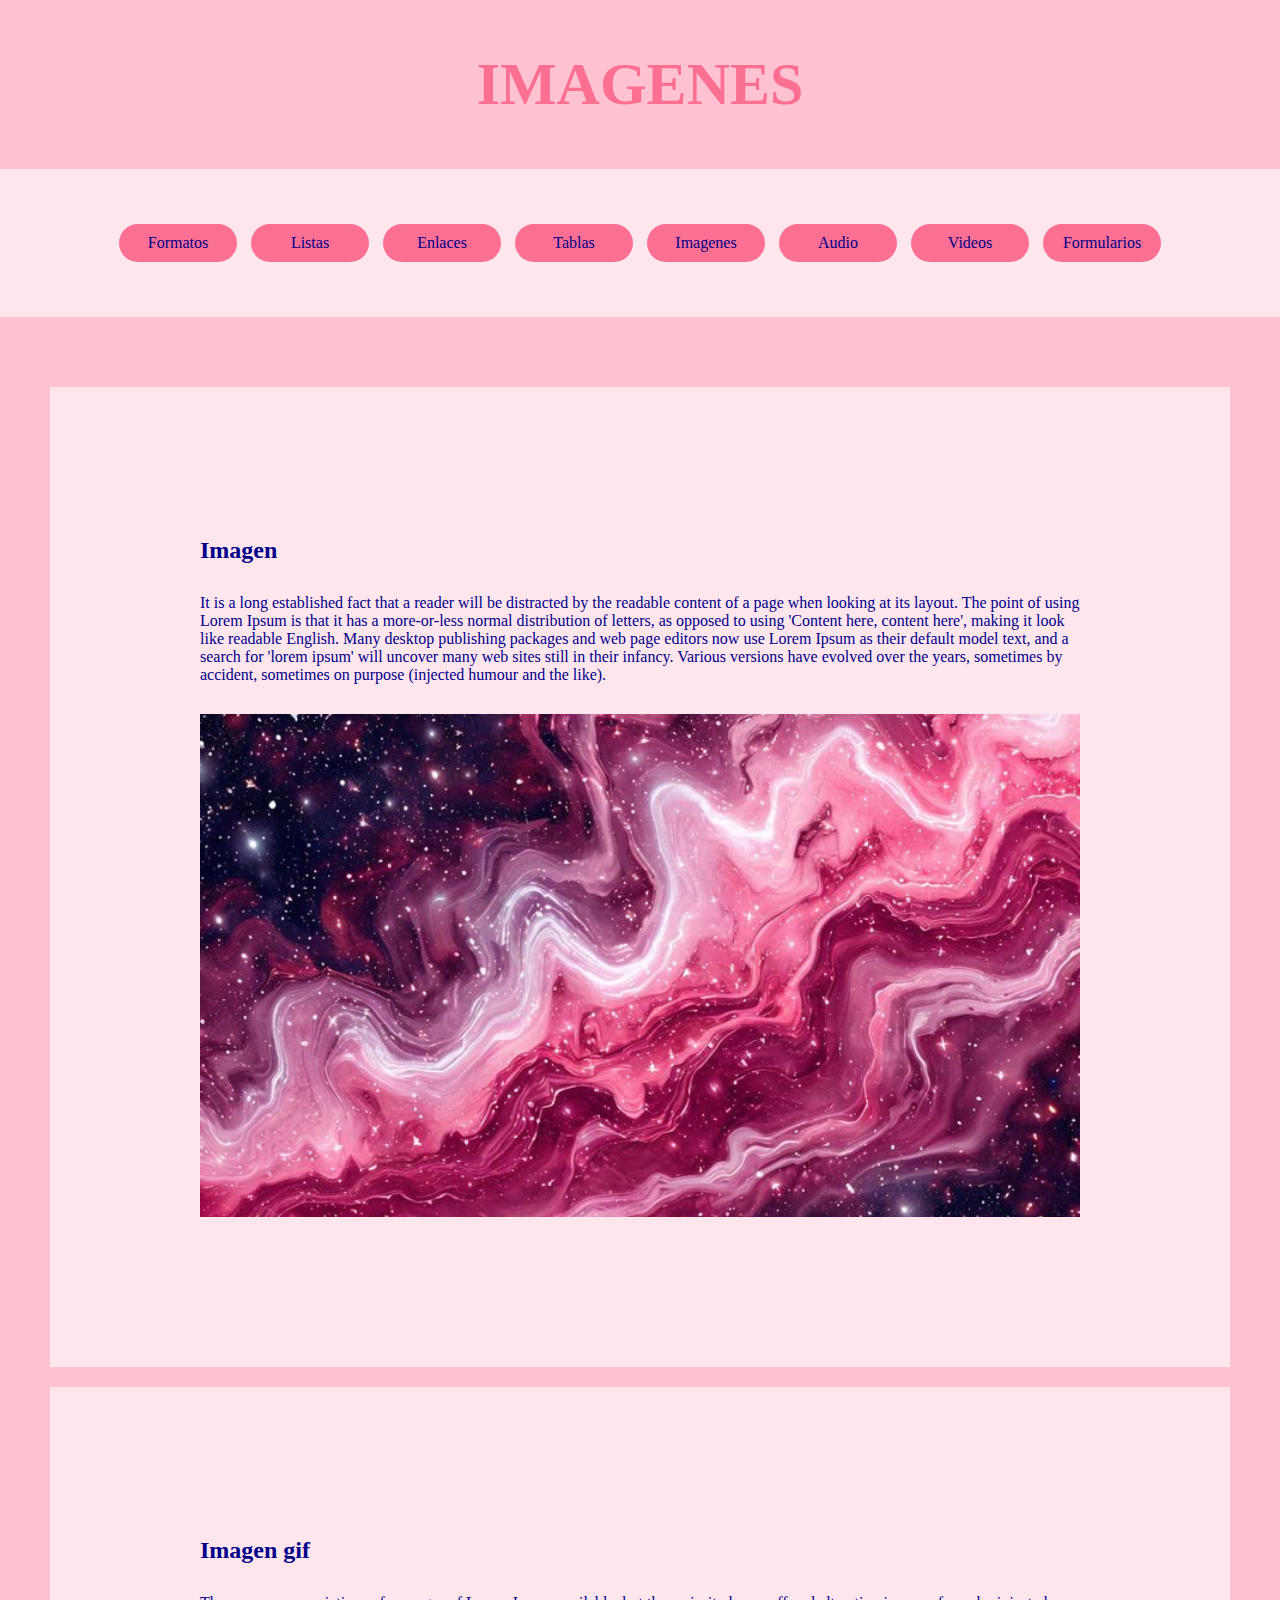
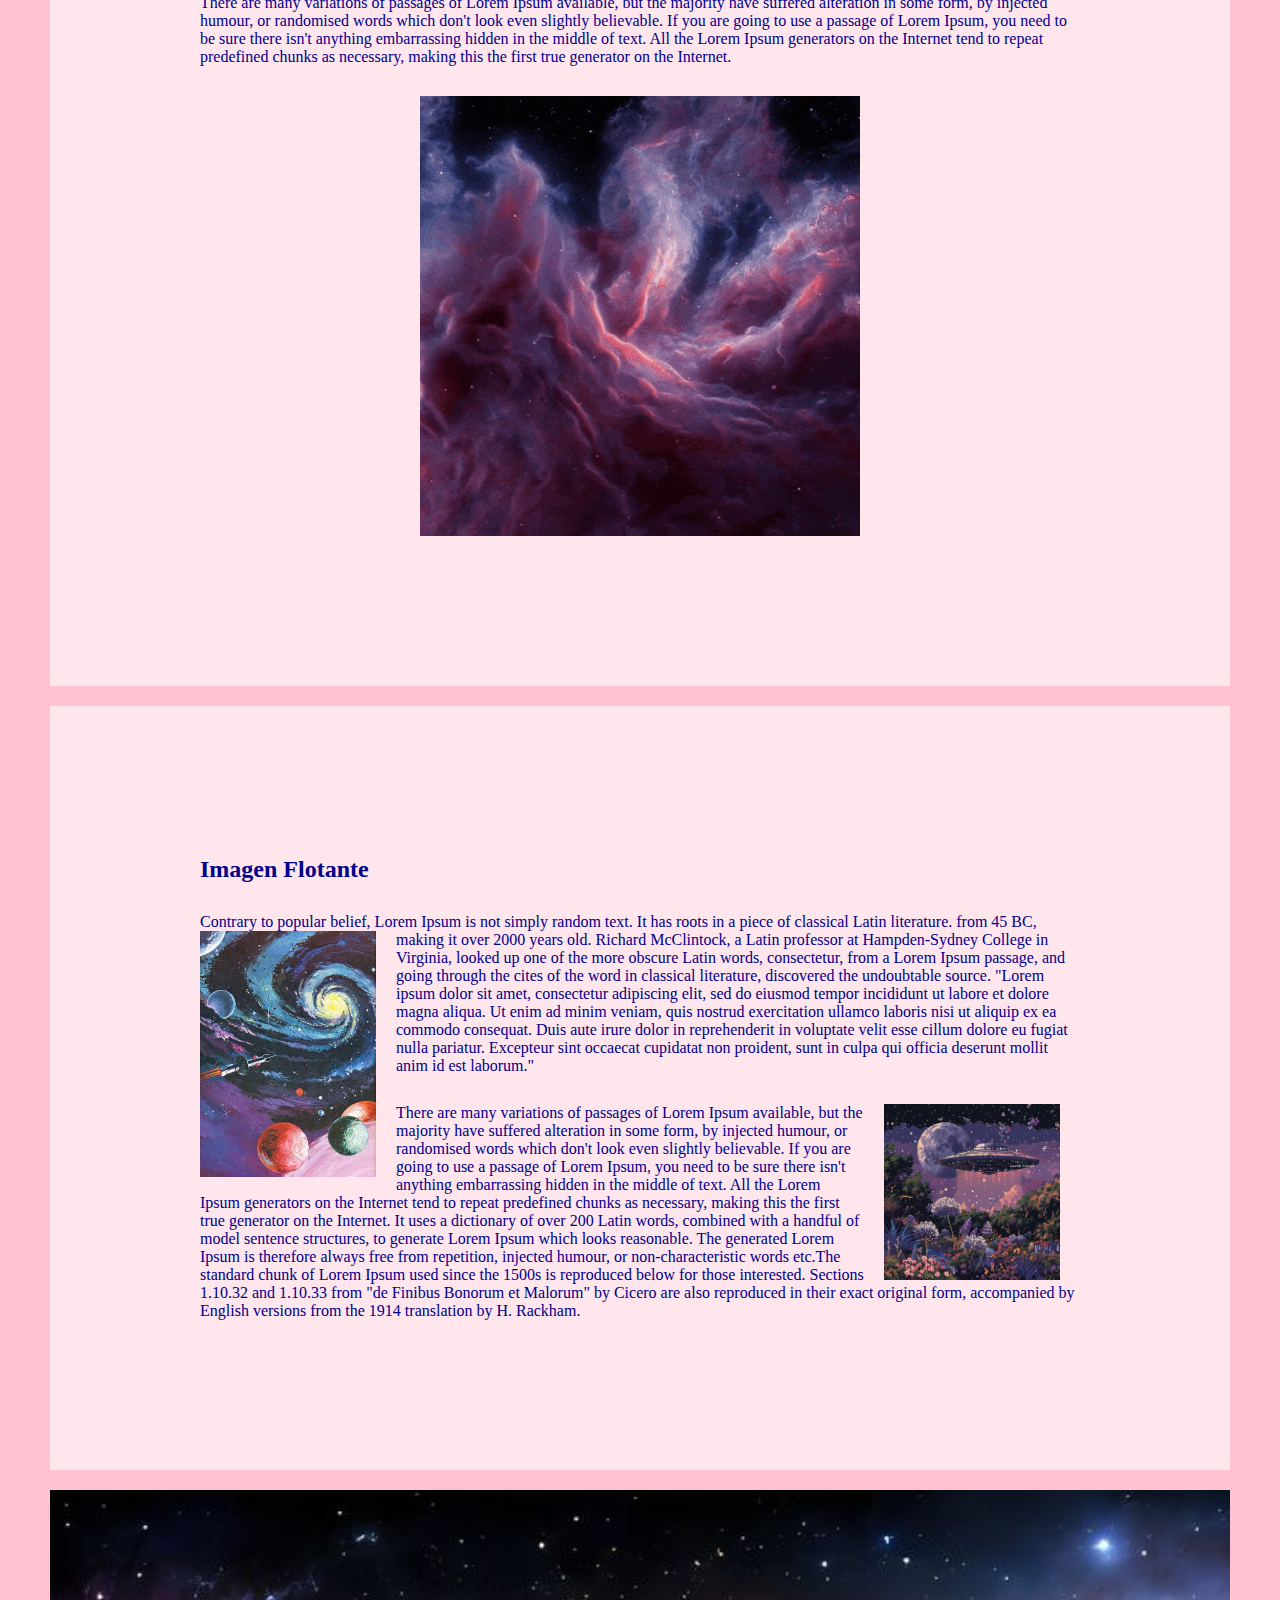
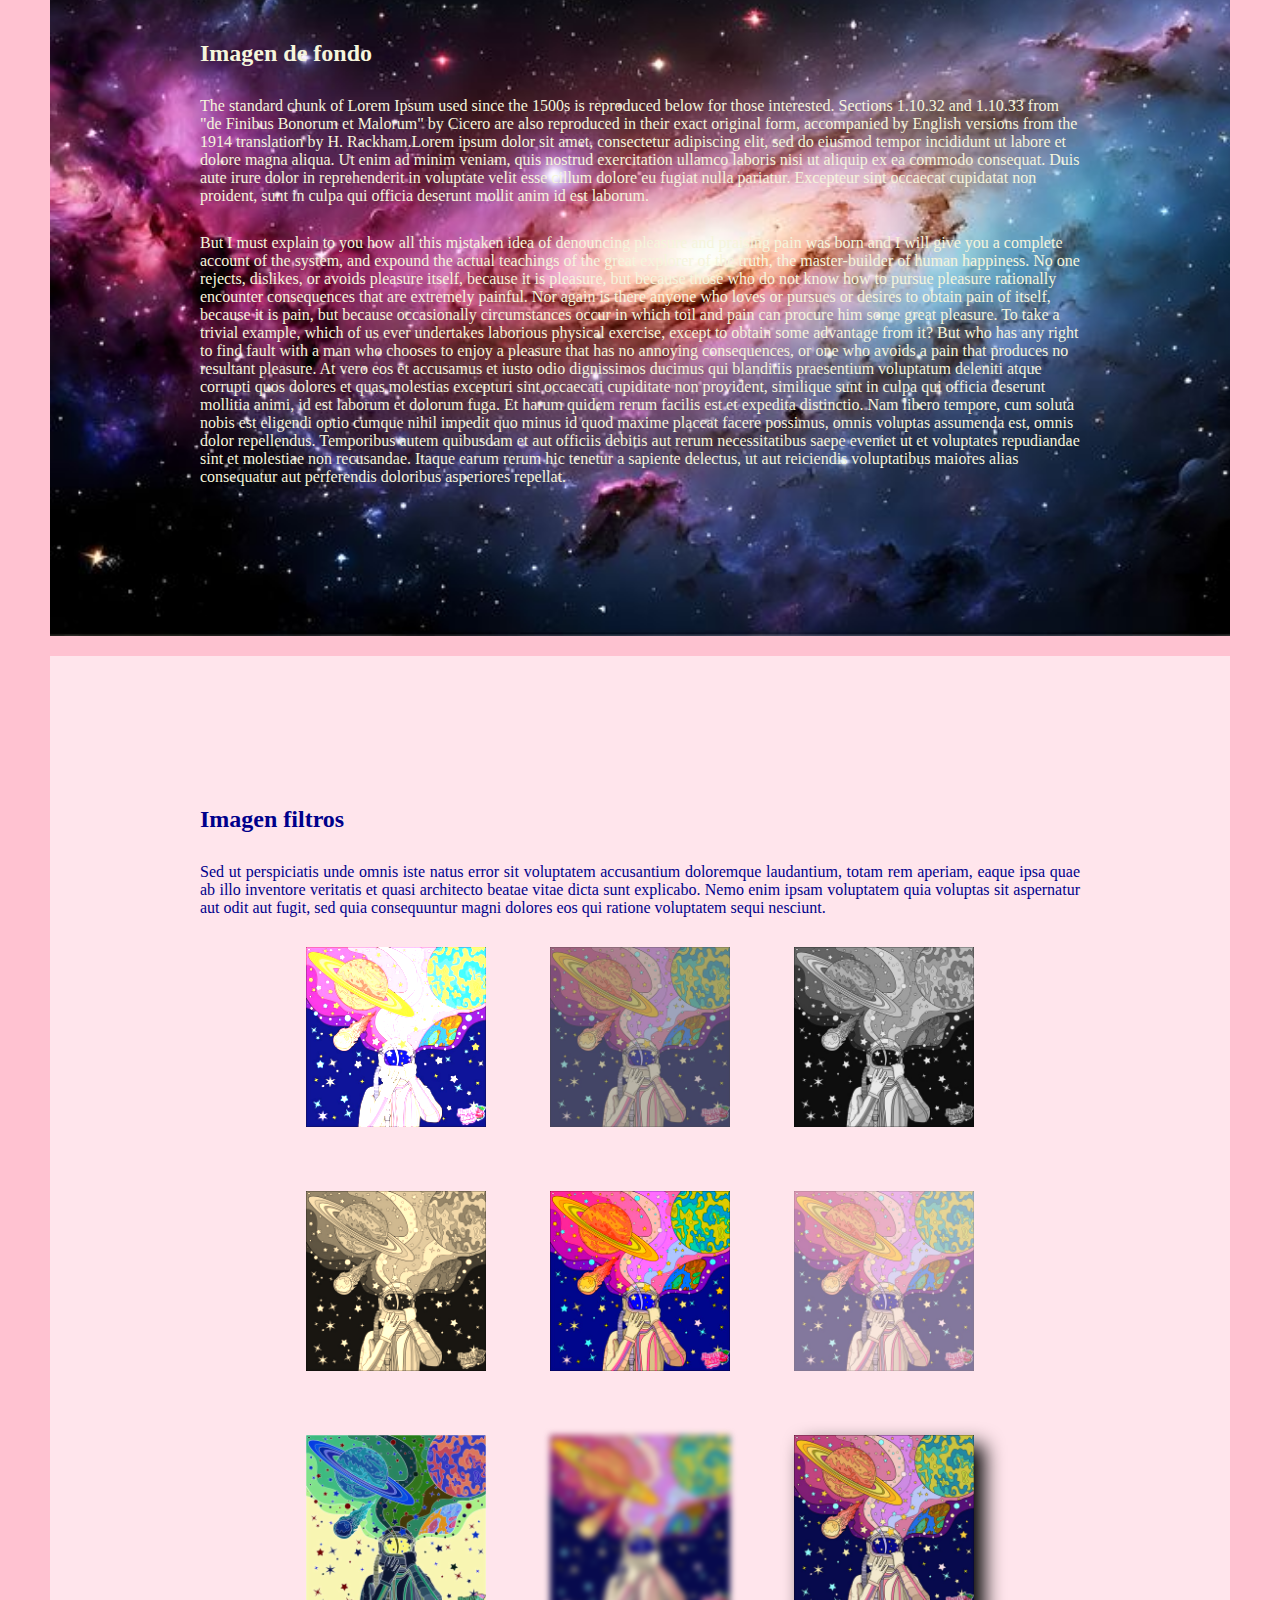
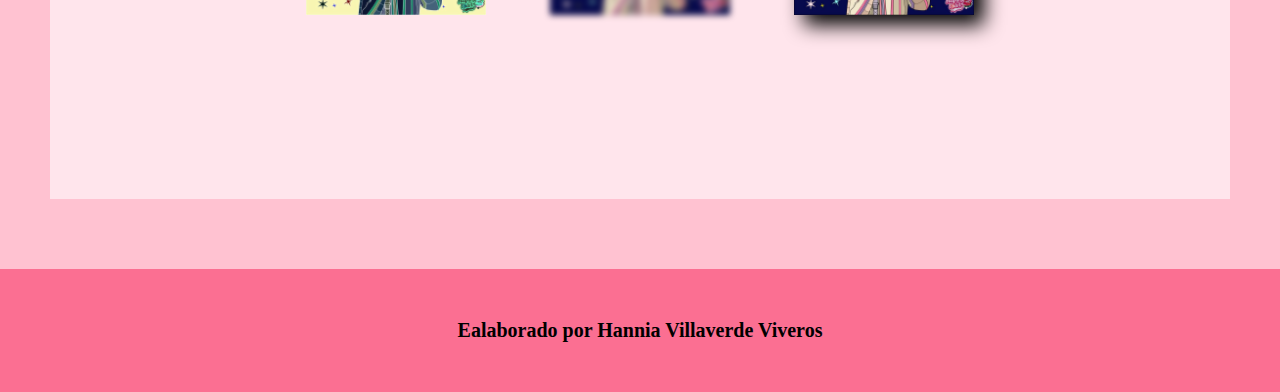
<file: html/Imagenes.html>
<html>
    <head>
        <title>Imagenes en html</title>
        <link rel="stylesheet"href="../ccs/styleimagenes.css" type="text/css">
    </head>
    <body>
        <header>
            <h1>IMAGENES</h1>
        </header>
        <nav>
            <ul>
                <li><a href="Formatos%202.html">Formatos</a></li>
                <li><a href="listas.html">Listas</a></li>
                <li><a href="Enlaces%20HTML_final.html">Enlaces</a></li>
                <li><a href="Tablas.html">Tablas</a></li>
                <li><a href="Imagenes.html">Imagenes</a></li>
                <li><a href="Audio.html">Audio</a></li>
                <li><a href="Video.html">Videos</a></li>
                <li><a href="Formularios.html">Formularios</a></li>
            </ul>
        </nav>
        <main>
            <section>
                <h2>Imagen</h2>
                <p>It is a long established fact that a reader will be distracted by the readable content of a page when looking at its layout. The point of using Lorem Ipsum is that it has a more-or-less normal distribution of letters, as opposed to using 'Content here, content here', making it look like readable English. Many desktop publishing packages and web page editors now use Lorem Ipsum as their default model text, and a search for 'lorem ipsum' will uncover many web sites still in their infancy. Various versions have evolved over the years, sometimes by accident, sometimes on purpose (injected humour and the like). <img src="../Imagenes/imagengalaxia.jpg" alt="Galaxia" type="imagen/jpg">
                </p>
            </section>
            <section>
                <h2>Imagen gif</h2>
                <p>There are many variations of passages of Lorem Ipsum available, but the majority have suffered alteration in some form, by injected humour, or randomised words which don't look even slightly believable. If you are going to use a passage of Lorem Ipsum, you need to be sure there isn't anything embarrassing hidden in the middle of text. All the Lorem Ipsum generators on the Internet tend to repeat predefined chunks as necessary, making this the first true generator on the Internet. 
                 <img id="img_gif" src="../Imagenes/gif-de-galaxia.gif" alt="galaxia" type="imagen/gif">   
                </p>
            </section>
            <section>
                <h2>Imagen Flotante</h2>
                <p> Contrary to popular belief, Lorem Ipsum is not simply random text. It has roots in a piece of classical Latin literature. <img class="img_flotante" src="../Imagenes/imagenflotante1.jpg" alt="Planetas"> from 45 BC, making it over 2000 years old. Richard McClintock, a Latin professor at Hampden-Sydney College in Virginia, looked up one of the more obscure Latin words, consectetur,  from a Lorem Ipsum passage, and going through the cites of the word in classical literature, discovered the undoubtable source. "Lorem ipsum dolor sit amet, consectetur adipiscing elit, sed do eiusmod tempor incididunt ut labore et dolore magna aliqua. Ut enim ad minim veniam, quis nostrud exercitation ullamco laboris nisi ut aliquip ex ea commodo consequat. Duis aute irure dolor in reprehenderit in voluptate velit esse cillum dolore eu fugiat nulla pariatur. Excepteur sint occaecat cupidatat non proident, sunt in culpa qui officia deserunt mollit anim id est laborum."</p>
                <p><img class="img_flotante alineacion" src="../Imagenes/imagenflotante2.jpg" alt="Platillo volador">There are many variations of passages of Lorem Ipsum available, but the majority have suffered alteration in some form, by injected humour, or randomised words which don't look even slightly believable. If you are going to use a passage of Lorem Ipsum, you need to be sure there isn't anything embarrassing hidden in the middle of text. All the Lorem Ipsum generators on the Internet tend to repeat predefined chunks as necessary, making this the first true generator on the Internet. It uses a dictionary of over 200 Latin words, combined with a handful of model sentence structures, to generate Lorem Ipsum which looks reasonable. The generated Lorem Ipsum is therefore always free from repetition, injected humour, or non-characteristic words etc.The standard chunk of Lorem Ipsum used since the 1500s is reproduced below for those interested. Sections 1.10.32 and 1.10.33 from "de Finibus Bonorum et Malorum" by Cicero are also reproduced in their exact original form, accompanied by English versions from the 1914 translation by H. Rackham.</p>
            </section>
            <section id="fondo_box">
                <h2>Imagen de fondo</h2>
                <p>The standard chunk of Lorem Ipsum used since the 1500s is reproduced below for those interested. Sections 1.10.32 and 1.10.33 from "de Finibus Bonorum et Malorum" by Cicero are also reproduced in their exact original form, accompanied by English versions from the 1914 translation by H. Rackham.Lorem ipsum dolor sit amet, consectetur adipiscing elit, sed do eiusmod tempor incididunt ut labore et dolore magna aliqua. Ut enim ad minim veniam, quis nostrud exercitation ullamco laboris nisi ut aliquip ex ea commodo consequat. Duis aute irure dolor in reprehenderit in voluptate velit esse cillum dolore eu fugiat nulla pariatur. Excepteur sint occaecat cupidatat non proident, sunt in culpa qui officia deserunt mollit anim id est laborum.</p>
                <p>But I must explain to you how all this mistaken idea of denouncing pleasure and praising pain was born and I will give you a complete account of the system, and expound the actual teachings of the great explorer of the truth, the master-builder of human happiness. No one rejects, dislikes, or avoids pleasure itself, because it is pleasure, but because those who do not know how to pursue pleasure rationally encounter consequences that are extremely painful. Nor again is there anyone who loves or pursues or desires to obtain pain of itself, because it is pain, but because occasionally circumstances occur in which toil and pain can procure him some great pleasure. To take a trivial example, which of us ever undertakes laborious physical exercise, except to obtain some advantage from it? But who has any right to find fault with a man who chooses to enjoy a pleasure that has no annoying consequences, or one who avoids a pain that produces no resultant pleasure. At vero eos et accusamus et iusto odio dignissimos ducimus qui blanditiis praesentium voluptatum deleniti atque corrupti quos dolores et quas molestias excepturi sint occaecati cupiditate non provident, similique sunt in culpa qui officia deserunt mollitia animi, id est laborum et dolorum fuga. Et harum quidem rerum facilis est et expedita distinctio. Nam libero tempore, cum soluta nobis est eligendi optio cumque nihil impedit quo minus id quod maxime placeat facere possimus, omnis voluptas assumenda est, omnis dolor repellendus. Temporibus autem quibusdam et aut officiis debitis aut rerum necessitatibus saepe eveniet ut et voluptates repudiandae sint et molestiae non recusandae. Itaque earum rerum hic tenetur a sapiente delectus, ut aut reiciendis voluptatibus maiores alias consequatur aut perferendis doloribus asperiores repellat.</p>
            </section>
            <section id="imagenesfiltros" class="imagen_filtro">
                <h2>Imagen filtros</h2>
                <p>Sed ut perspiciatis unde omnis iste natus error sit voluptatem accusantium doloremque laudantium, totam rem aperiam, eaque ipsa quae ab illo inventore veritatis et quasi architecto beatae vitae dicta sunt explicabo. Nemo enim ipsam voluptatem quia voluptas sit aspernatur aut odit aut fugit, sed quia consequuntur magni dolores eos qui ratione voluptatem sequi nesciunt.</p>
                <img id="filtro1" src="../Imagenes/imagenfiltro.png" alt="autronauta" type="imagen/png">
                <img id="filtro2" src="../Imagenes/imagenfiltro.png" alt="autronauta" type="imagen/png">
                <img id="filtro3" src="../Imagenes/imagenfiltro.png" alt="autronauta" type="imagen/png">
                <img id="filtro4" src="../Imagenes/imagenfiltro.png" alt="autronauta" type="imagen/png">
                <img id="filtro5" src="../Imagenes/imagenfiltro.png" alt="autronauta" type="imagen/png">
                <img id="filtro6" src="../Imagenes/imagenfiltro.png" alt="autronauta" type="imagen/png">
                <img id="filtro7" src="../Imagenes/imagenfiltro.png" alt="autronauta" type="imagen/png">
                <img id="filtro8" src="../Imagenes/imagenfiltro.png" alt="autronauta" type="imagen/png">
                <img id="filtro9" src="../Imagenes/imagenfiltro.png" alt="autronauta" type="imagen/png">
            </section>
        </main>
        <footer>
            <h6>Ealaborado por Hannia Villaverde Viveros</h6>
        </footer>
    </body>
</html>
</file>
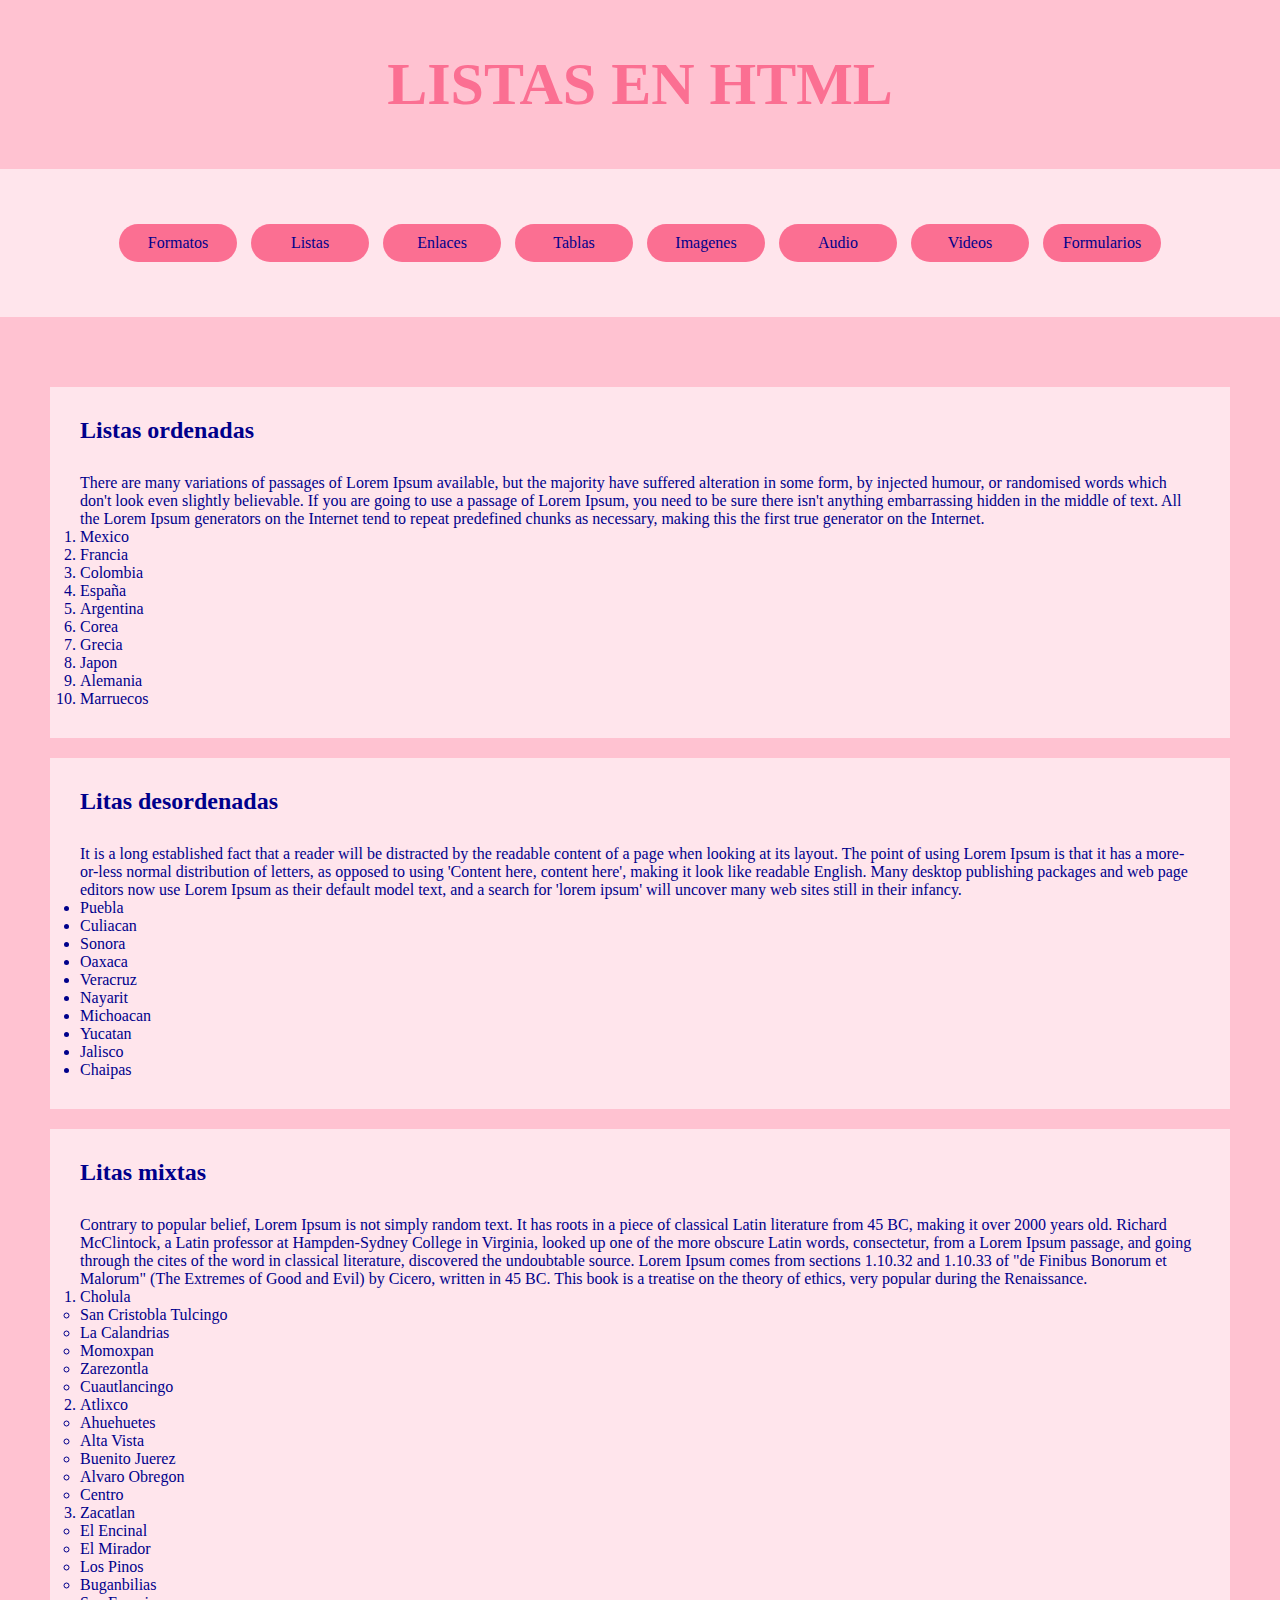
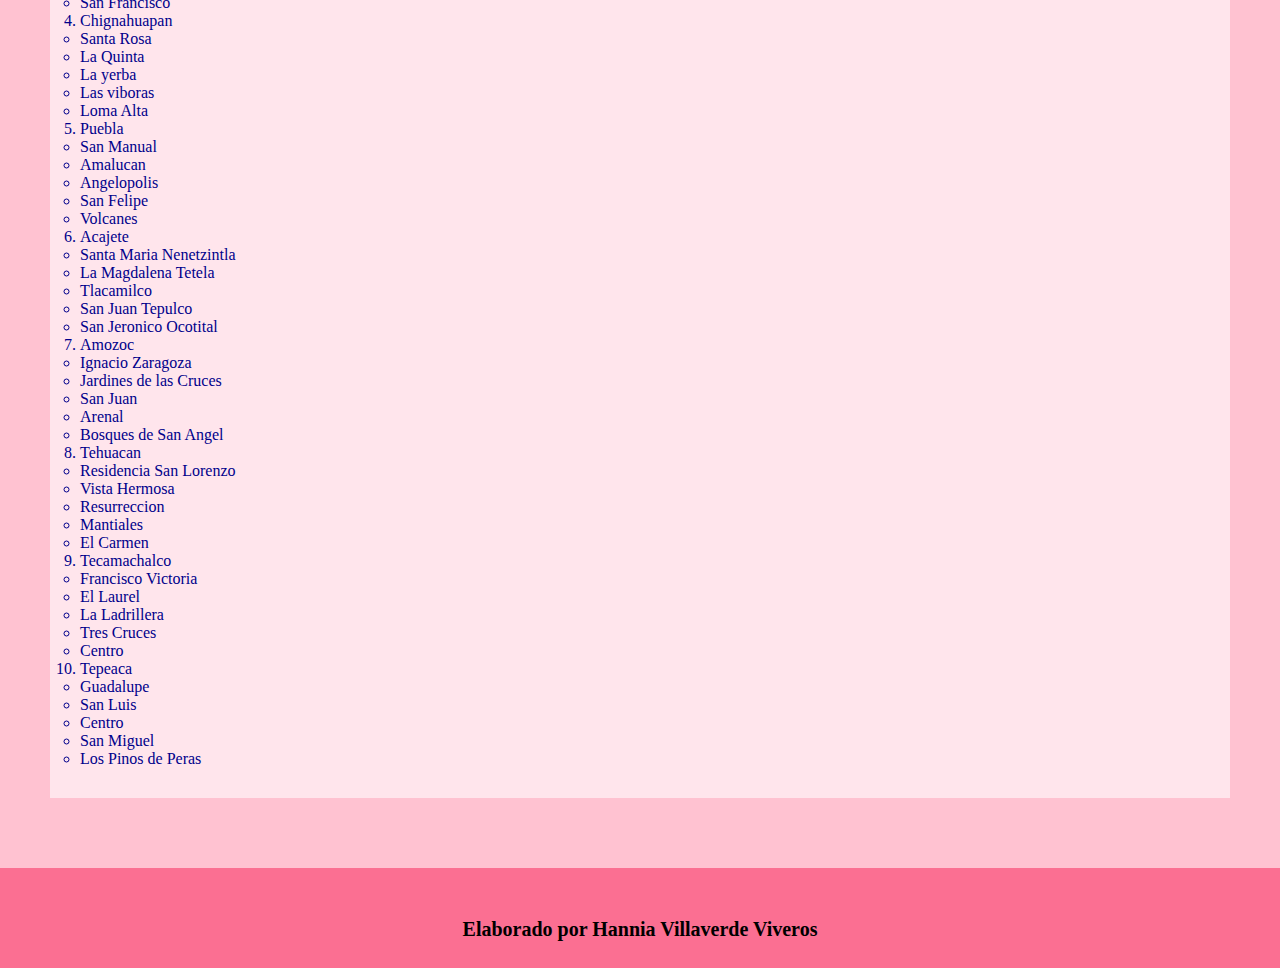
<file: html/listas.html>
<html>
    <head>
        <title>Listas en html</title>
         <link rel=stylesheet href="../ccs/style.css"type="text/css">
    </head>
    <body>
    
        <header>
            <h1>LISTAS EN HTML</h1>
        </header>
        <nav>
            <ul>
                <li><a href="Formatos%202.html">Formatos</a></li>
                <li><a href="listas.html">Listas</a></li>
                <li><a href="Enlaces%20HTML_final.html">Enlaces</a></li>
                <li><a href="Tablas.html">Tablas</a></li>
                <li><a href="Imagenes.html">Imagenes</a></li>
                <li><a href="Audio.html">Audio</a></li>
                <li><a href="Video.html">Videos</a></li>
                <li><a href="Formularios.html">Formularios</a></li>
            </ul>
        </nav>
        <main>
            <section>
                <h2>Listas ordenadas</h2>
                <p>There are many variations of passages of Lorem Ipsum available, but the majority have suffered alteration in some form, by injected humour, or randomised words which don't look even slightly believable. If you are going to use a passage of Lorem Ipsum, you need to be sure there isn't anything embarrassing hidden in the middle of text. All the Lorem Ipsum generators on the Internet tend to repeat predefined chunks as necessary, making this the first true generator on the Internet.</p>
                <ol>
                    <li>Mexico</li>
                    <li>Francia</li>
                    <li>Colombia</li>
                    <li>España</li>
                    <li>Argentina</li>
                    <li>Corea</li>
                    <li>Grecia</li>
                    <li>Japon</li>
                    <li>Alemania</li>
                    <li>Marruecos</li>
                <oul>
            </section>
            <section>
                <h2>Litas desordenadas</h2>
                <p>It is a long established fact that a reader will be distracted by the readable content of a page when looking at its layout. The point of using Lorem Ipsum is that it has a more-or-less normal distribution of letters, as opposed to using 'Content here, content here', making it look like readable English. Many desktop publishing packages and web page editors now use Lorem Ipsum as their default model text, and a search for 'lorem ipsum' will uncover many web sites still in their infancy. </p>
                <ul>
                    <li>Puebla</li>
                    <li>Culiacan</li>
                    <li>Sonora</li>
                    <li>Oaxaca</li>
                    <li>Veracruz</li>
                    <li>Nayarit</li>
                    <li>Michoacan</li>
                    <li>Yucatan</li>
                    <li>Jalisco</li>
                    <li>Chaipas</li>
                </ul>
            </section>
            <section>
                <h2>Litas mixtas</h2>
                <p>Contrary to popular belief, Lorem Ipsum is not simply random text. It has roots in a piece of classical Latin literature from 45 BC, making it over 2000 years old. Richard McClintock, a Latin professor at Hampden-Sydney College in Virginia, looked up one of the more obscure Latin words, consectetur, from a Lorem Ipsum passage, and going through the cites of the word in classical literature, discovered the undoubtable source. Lorem Ipsum comes from sections 1.10.32 and 1.10.33 of "de Finibus Bonorum et Malorum" (The Extremes of Good and Evil) by Cicero, written in 45 BC. This book is a treatise on the theory of ethics, very popular during the Renaissance. </p>
                <ol> 
                    <li>Cholula</li>
                    <ul>
                        <li>San Cristobla Tulcingo</li>
                        <li>La Calandrias</li>
                        <li>Momoxpan</li>
                        <li>Zarezontla</li>
                        <li>Cuautlancingo</li>
                    </ul>
                    <li>Atlixco</li>
                    <ul>
                        <li>Ahuehuetes</li>
                        <li>Alta Vista</li>
                        <li>Buenito Juerez</li>
                        <li>Alvaro Obregon</li>
                        <li>Centro</li>
                    </ul>
                    <li>Zacatlan</li>
                    <ul>
                        <li>El Encinal</li>
                        <li>El Mirador</li>
                        <li>Los Pinos</li>
                        <li>Buganbilias</li>
                        <li>San Francisco</li>
                    </ul>
                    <li>Chignahuapan</li>
                    <ul>
                        <li>Santa Rosa</li>
                        <li>La Quinta</li>
                        <li>La yerba</li>
                        <li>Las viboras</li>
                        <li>Loma Alta</li>
                    </ul>
                    <li>Puebla</li>
                    <ul>
                        <li>San Manual</li>
                        <li>Amalucan</li>
                        <li>Angelopolis</li>
                        <li>San Felipe</li>
                        <li>Volcanes</li>
                    </ul>
                    <li>Acajete</li>
                    <ul>
                        <li>Santa Maria Nenetzintla</li>
                        <li>La Magdalena Tetela</li>
                        <li>Tlacamilco</li>
                        <li>San Juan Tepulco</li>
                        <li>San Jeronico Ocotital</li>
                    </ul>
                    <li>Amozoc</li>
                    <ul>
                        <li>Ignacio Zaragoza</li>
                        <li>Jardines de las Cruces</li>
                        <li>San Juan</li>
                        <li>Arenal</li>
                        <li>Bosques de San Angel</li>
                    </ul>
                    <li>Tehuacan</li>
                    <ul>
                        <li>Residencia San Lorenzo</li>
                        <li>Vista Hermosa</li>
                        <li>Resurreccion</li>
                        <li>Mantiales</li>
                        <li>El Carmen</li>
                    </ul>
                    <li>Tecamachalco</li>
                    <ul>
                        <li>Francisco Victoria</li>
                        <li>El Laurel</li>
                        <li>La Ladrillera</li>
                        <li>Tres Cruces</li>
                        <li>Centro</li>
                    </ul>
                    <li>Tepeaca</li>
                    <ul>
                        <li>Guadalupe</li>
                        <li>San Luis</li>
                        <li>Centro</li>
                        <li>San Miguel</li>
                        <li>Los Pinos de Peras</li>
                    </ul>
                </ol>
            </section>
        </main>
        <footer>
            <h6>Elaborado por Hannia Villaverde Viveros</h6>
        </footer>
    </body>
</html>
</file>
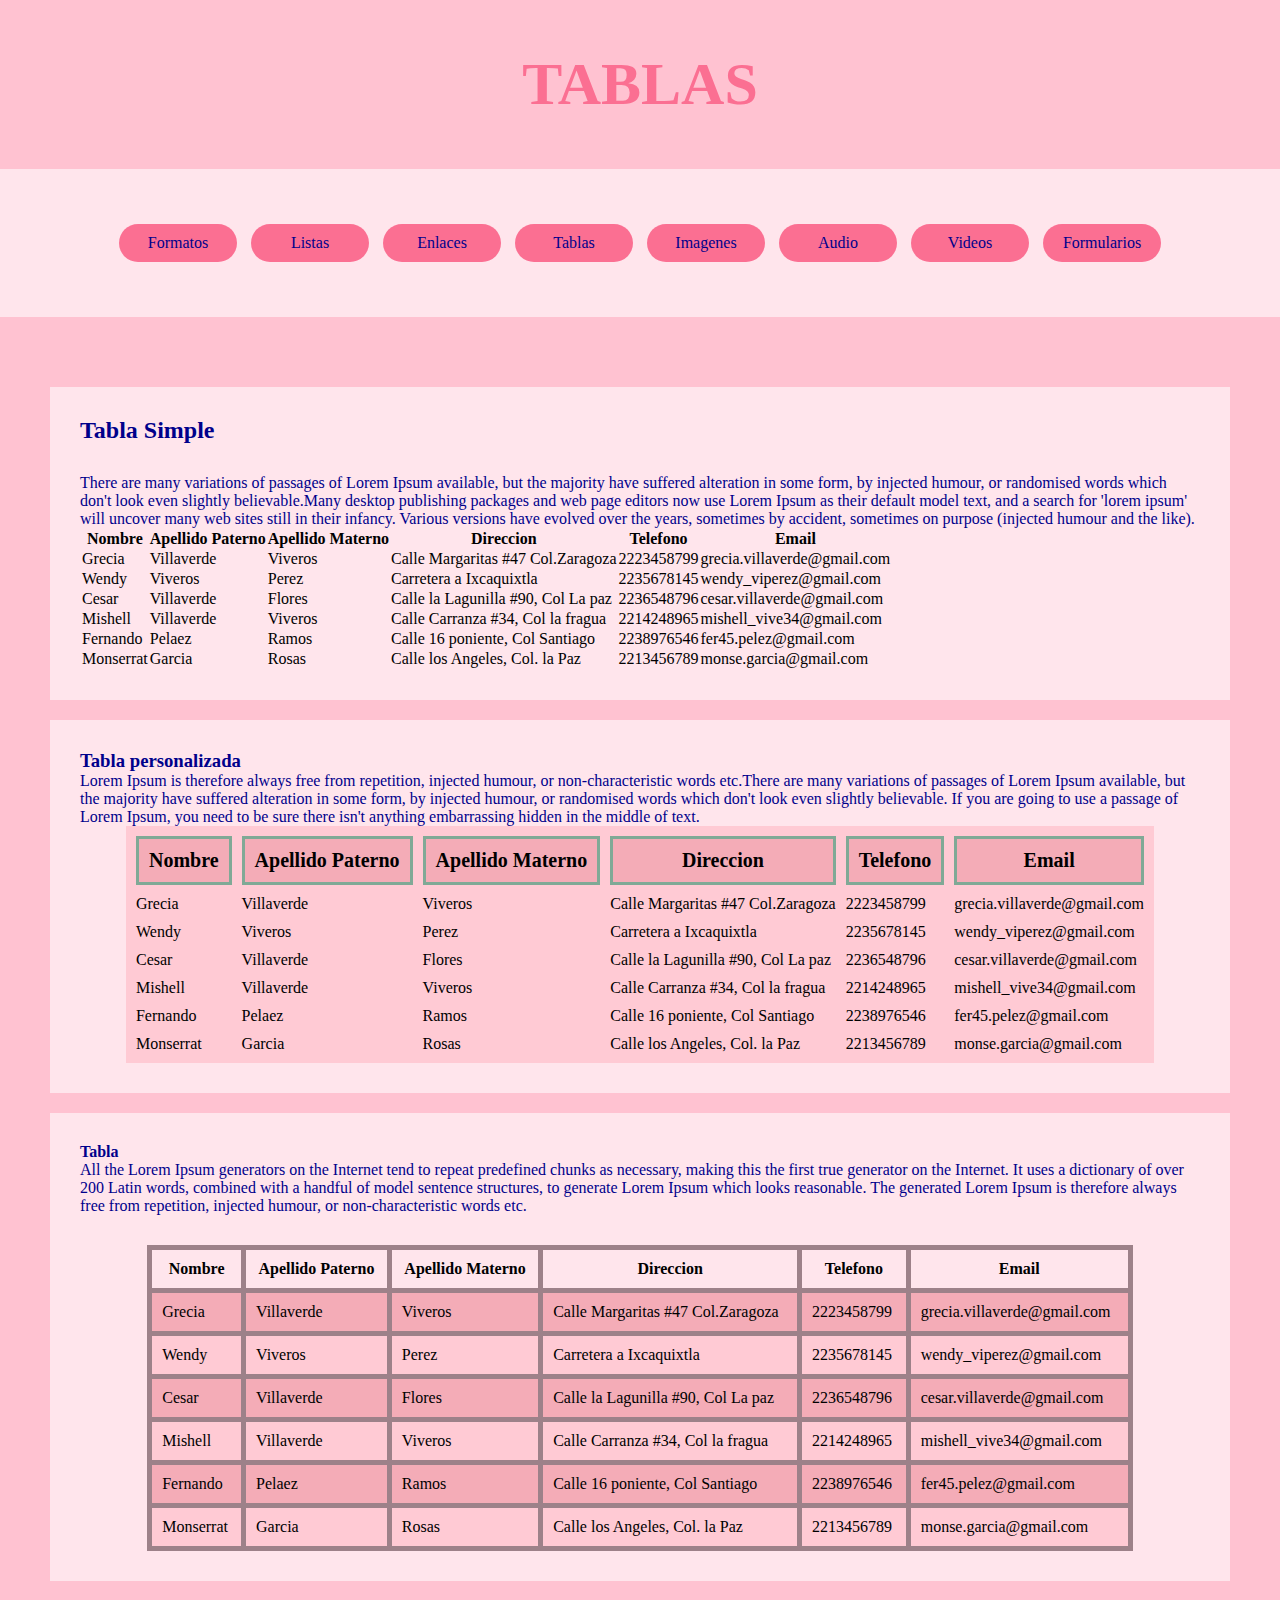
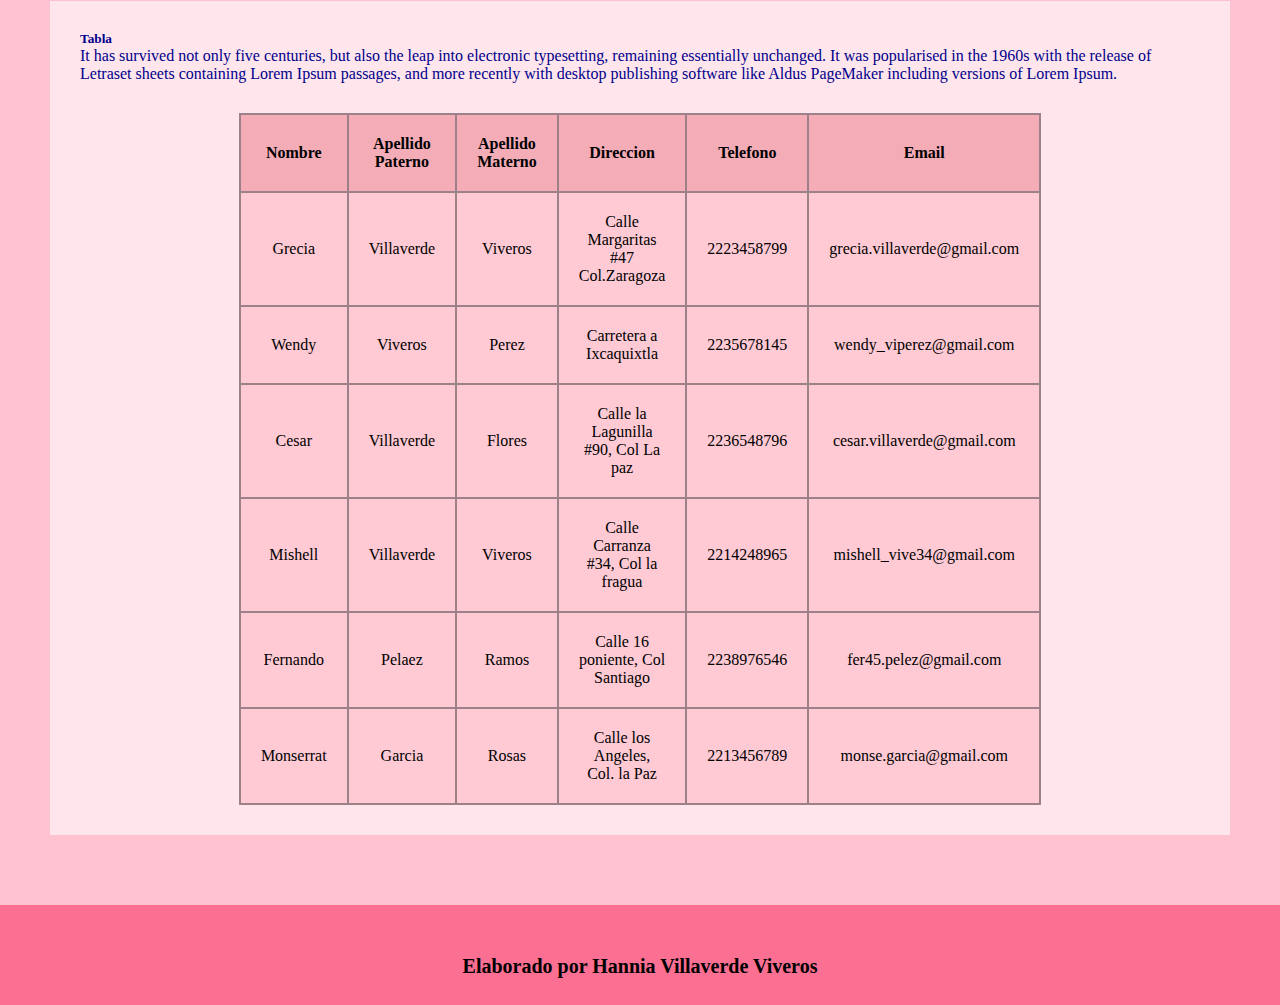
<file: html/Tablas.html>
<html>
    <head>
        <title>Tablas en html</title>
        <link rel=stylesheet href="../ccs/style.css"type="text/css">
    </head>
    <body>
        <header>
            <h1>TABLAS</h1>
        </header>
        <nav>
            <ul>
                <li><a href="Formatos%202.html">Formatos</a></li>
                <li><a href="listas.html">Listas</a></li>
                <li><a href="Enlaces%20HTML_final.html">Enlaces</a></li>
                <li><a href="Tablas.html">Tablas</a></li>
                <li><a href="Imagenes.html">Imagenes</a></li>
                <li><a href="Audio.html">Audio</a></li>
                <li><a href="Video.html">Videos</a></li>
                <li><a href="Formularios.html">Formularios</a></li>
            </ul>
        </nav>
        <main>
            <section>
                <h2>Tabla Simple</h2>
                <p>There are many variations of passages of Lorem Ipsum available, but the majority have suffered alteration in some form, by injected humour, or randomised words which don't look even slightly believable.Many desktop publishing packages and web page editors now use Lorem Ipsum as their default model text, and a search for 'lorem ipsum' will uncover many web sites still in their infancy. Various versions have evolved over the years, sometimes by accident, sometimes on purpose (injected humour and the like).</p>
                <table>
                    <thead>
                        <tr>
                            <th>Nombre</th>
                            <th>Apellido Paterno</th>
                            <th>Apellido Materno</th>
                            <th>Direccion</th>
                            <th>Telefono</th>
                            <th>Email</th>
                        </tr>
                    </thead>
                    <tbody>
                        <tr>
                            <td>Grecia</td>
                            <td>Villaverde</td>
                            <td>Viveros</td>
                            <td>Calle Margaritas #47 Col.Zaragoza</td>
                            <td>2223458799</td>
                            <td>grecia.villaverde@gmail.com</td>
                        </tr>
                        <tr>
                            <td>Wendy</td>
                            <td>Viveros</td>
                            <td>Perez</td>
                            <td>Carretera a Ixcaquixtla</td>
                            <td>2235678145</td>
                            <td>wendy_viperez@gmail.com</td>
                        </tr>
                        <tr>
                            <td>Cesar</td>
                            <td>Villaverde</td>
                            <td>Flores</td>
                            <td>Calle la Lagunilla #90, Col La paz</td>
                            <td>2236548796</td>
                            <td>cesar.villaverde@gmail.com</td>
                        </tr>
                        <tr>
                            <td>Mishell</td>
                            <td>Villaverde</td>
                            <td>Viveros</td>
                            <td>Calle Carranza #34, Col la fragua</td>
                            <td>2214248965</td>
                            <td>mishell_vive34@gmail.com</td>
                        </tr>
                        <tr>
                            <td>Fernando</td>
                            <td>Pelaez</td>
                            <td>Ramos</td>
                            <td>Calle 16 poniente, Col Santiago</td>
                            <td>2238976546</td>
                            <td>fer45.pelez@gmail.com</td>
                        </tr>
                        <tr>
                            <td>Monserrat</td>
                            <td>Garcia</td>
                            <td>Rosas</td>
                            <td>Calle los Angeles, Col. la Paz</td>
                            <td>2213456789</td>
                            <td>monse.garcia@gmail.com</td>
                        </tr>
                    </tbody>
                </table>
            </section>
            <section>
                <h3>Tabla personalizada</h3>
                <p>Lorem Ipsum is therefore always free from repetition, injected humour, or non-characteristic words etc.There are many variations of passages of Lorem Ipsum available, but the majority have suffered alteration in some form, by injected humour, or randomised words which don't look even slightly believable. If you are going to use a passage of Lorem Ipsum, you need to be sure there isn't anything embarrassing hidden in the middle of text. </p>
                <table id="tabla_1">
                    <thead>
                        <tr>
                            <th>Nombre</th>
                            <th>Apellido Paterno</th>
                            <th>Apellido Materno</th>
                            <th>Direccion</th>
                            <th>Telefono</th>
                            <th>Email</th>
                        </tr>
                    </thead>
                    <tbody>
                        <tr>
                            <td>Grecia</td>
                            <td>Villaverde</td>
                            <td>Viveros</td>
                            <td>Calle Margaritas #47 Col.Zaragoza</td>
                            <td>2223458799</td>
                            <td>grecia.villaverde@gmail.com</td>
                        </tr>
                        <tr>
                            <td>Wendy</td>
                            <td>Viveros</td>
                            <td>Perez</td>
                            <td>Carretera a Ixcaquixtla</td>
                            <td>2235678145</td>
                            <td>wendy_viperez@gmail.com</td>
                        </tr>
                        <tr>
                            <td>Cesar</td>
                            <td>Villaverde</td>
                            <td>Flores</td>
                            <td>Calle la Lagunilla #90, Col La paz</td>
                            <td>2236548796</td>
                            <td>cesar.villaverde@gmail.com</td>
                        </tr>
                        <tr>
                            <td>Mishell</td>
                            <td>Villaverde</td>
                            <td>Viveros</td>
                            <td>Calle Carranza #34, Col la fragua</td>
                            <td>2214248965</td>
                            <td>mishell_vive34@gmail.com</td>
                        </tr>
                        <tr>
                            <td>Fernando</td>
                            <td>Pelaez</td>
                            <td>Ramos</td>
                            <td>Calle 16 poniente, Col Santiago</td>
                            <td>2238976546</td>
                            <td>fer45.pelez@gmail.com</td>
                        </tr>
                        <tr>
                            <td>Monserrat</td>
                            <td>Garcia</td>
                            <td>Rosas</td>
                            <td>Calle los Angeles, Col. la Paz</td>
                            <td>2213456789</td>
                            <td>monse.garcia@gmail.com</td>
                        </tr>
                    </tbody>
                </table>
            </section>
            <section>
                <h4>Tabla</h4>
                <p>All the Lorem Ipsum generators on the Internet tend to repeat predefined chunks as necessary, making this the first true generator on the Internet. It uses a dictionary of over 200 Latin words, combined with a handful of model sentence structures, to generate Lorem Ipsum which looks reasonable. The generated Lorem Ipsum is therefore always free from repetition, injected humour, or non-characteristic words etc.</p>
                <table id="tabla_cebra">
                    <thead>
                        <tr>
                            <th>Nombre</th>
                            <th>Apellido Paterno</th>
                            <th>Apellido Materno</th>
                            <th>Direccion</th>
                            <th>Telefono</th>
                            <th>Email</th>
                        </tr>
                    </thead>
                    <tbody>
                        <tr>
                            <td>Grecia</td>
                            <td>Villaverde</td>
                            <td>Viveros</td>
                            <td>Calle Margaritas #47 Col.Zaragoza</td>
                            <td>2223458799</td>
                            <td>grecia.villaverde@gmail.com</td>
                        </tr>
                        <tr>
                            <td>Wendy</td>
                            <td>Viveros</td>
                            <td>Perez</td>
                            <td>Carretera a Ixcaquixtla</td>
                            <td>2235678145</td>
                            <td>wendy_viperez@gmail.com</td>
                        </tr>
                        <tr>
                            <td>Cesar</td>
                            <td>Villaverde</td>
                            <td>Flores</td>
                            <td>Calle la Lagunilla #90, Col La paz</td>
                            <td>2236548796</td>
                            <td>cesar.villaverde@gmail.com</td>
                        </tr>
                        <tr>
                            <td>Mishell</td>
                            <td>Villaverde</td>
                            <td>Viveros</td>
                            <td>Calle Carranza #34, Col la fragua</td>
                            <td>2214248965</td>
                            <td>mishell_vive34@gmail.com</td>
                        </tr>
                        <tr>
                            <td>Fernando</td>
                            <td>Pelaez</td>
                            <td>Ramos</td>
                            <td>Calle 16 poniente, Col Santiago</td>
                            <td>2238976546</td>
                            <td>fer45.pelez@gmail.com</td>
                        </tr>
                        <tr>
                            <td>Monserrat</td>
                            <td>Garcia</td>
                            <td>Rosas</td>
                            <td>Calle los Angeles, Col. la Paz</td>
                            <td>2213456789</td>
                            <td>monse.garcia@gmail.com</td>
                        </tr>
                    </tbody>
                </table>
            </section>
            <section>
                <h5>Tabla</h5>
                <p>It has survived not only five centuries, but also the leap into electronic typesetting, remaining essentially unchanged. It was popularised in the 1960s with the release of Letraset sheets containing Lorem Ipsum passages, and more recently with desktop publishing software like Aldus PageMaker including versions of Lorem Ipsum.</p>
                <table id="tabla_hover">
                    <thead>
                        <tr>
                            <th>Nombre</th>
                            <th>Apellido Paterno</th>
                            <th>Apellido Materno</th>
                            <th>Direccion</th>
                            <th>Telefono</th>
                            <th>Email</th>
                        </tr>
                    </thead>
                    <tbody>
                        <tr>
                            <td>Grecia</td>
                            <td>Villaverde</td>
                            <td>Viveros</td>
                            <td>Calle Margaritas #47 Col.Zaragoza</td>
                            <td>2223458799</td>
                            <td>grecia.villaverde@gmail.com</td>
                        </tr>
                        <tr>
                            <td>Wendy</td>
                            <td>Viveros</td>
                            <td>Perez</td>
                            <td>Carretera a Ixcaquixtla</td>
                            <td>2235678145</td>
                            <td>wendy_viperez@gmail.com</td>
                        </tr>
                        <tr>
                            <td>Cesar</td>
                            <td>Villaverde</td>
                            <td>Flores</td>
                            <td>Calle la Lagunilla #90, Col La paz</td>
                            <td>2236548796</td>
                            <td>cesar.villaverde@gmail.com</td>
                        </tr>
                        <tr>
                            <td>Mishell</td>
                            <td>Villaverde</td>
                            <td>Viveros</td>
                            <td>Calle Carranza #34, Col la fragua</td>
                            <td>2214248965</td>
                            <td>mishell_vive34@gmail.com</td>
                        </tr>
                        <tr>
                            <td>Fernando</td>
                            <td>Pelaez</td>
                            <td>Ramos</td>
                            <td>Calle 16 poniente, Col Santiago</td>
                            <td>2238976546</td>
                            <td>fer45.pelez@gmail.com</td>
                        </tr>
                        <tr>
                            <td>Monserrat</td>
                            <td>Garcia</td>
                            <td>Rosas</td>
                            <td>Calle los Angeles, Col. la Paz</td>
                            <td>2213456789</td>
                            <td>monse.garcia@gmail.com</td>
                        </tr>
                    </tbody>
                </table>
            </section>
        </main>
        <footer>
            <h6>Elaborado por Hannia Villaverde Viveros</h6>
        </footer>
    </body>

</html>
</file>
<file: ccs/styleimagenes.css>
*{
    padding: 0;
    margin: 0;
    box-sizing: border-box;
}
header, nav, main, footer{
    background-color:#ffc2d1;
    color:darkblue;
    width: 100%;
    margin-left: auto;
    margin-right: auto;
    padding: 50px;
}
nav{
    background-color:#ffe5ec;
    text-align: center;
}
nav ul li{
    list-style-type: none;
    display: inline-block;
    background-color:#fb6f92;
    width: 10%;
    min-width: 100px;
    padding: 10px;
    text-align: center;
    border-radius: 30px;
    /*margin-top:5px;
    marging-bottom;5px;
    marging-left:5px;
    marging rigth:5px;*/
    margin: 5px;
}
nav ul li a:link, nav ul li a:visited{
    text-decoration: none;
    color:darkblue;
}
nav ul li:hover{
    background-color: #ff8fab;
}
section{
    background-color:#ffe5ec;
    margin-top: 20px;
    margin-bottom: 20px;
    padding: 150px;
    overflow-x: auto;
}
h1{
    text-align: center;
    font-size: 48px;
}
h2{
    margin-bottom: 30px;
}
h1{
    text-align: center;
    font-size: 60px;
    color:#fb6f92;
}
h6{
    text-align: center;
    font-size: 20px;
    color: black;
}
footer{
    text-align: center;
    height: auto;
    background-color: #fb6f92;
    font-size: 15px;
}
img{
    width: 100%;
    margin-top:30px;
}
main section{
    margin-left: auto;
    margin-right: auto;
}
#img_gif{
    width: 50%;
    height: auto;
    margin-left: auto;
    margin-right: auto;
    display: block;
}

p{
    margin-top: 29px;
}
.img_flotante{
    width: 20%;
    margin-right: 0;
    float: left;
    margin-top: 0;
    margin-right: 20px;
}
.alineacion{
    float: right;
    margin-left: 20px;
}
#fondo_box{
    background-image:url(../Imagenes/Imagen_fondo.png);
    background-repeat: no-repeat;
    background-size: cover;
    color: beige;
}
.imagen_filtro{
    text-align: center;
}
.imagen_filtro p, .imagen_filtro h2{
    text-align: justify;
}
.imagen_filtro img{
    width:25%;
    margin: 20px;
}
#imagenesfiltros img{
    width: 200px;
    height: auto;
    display: inline-block;
    padding: 10px;
    
    
    
}
#imagenesfiltros{
    text-align: center;
}
#filtro1{
    filter: brightness(200%);
}
#filtro2{
    filter: contrast(50%);
}
#filtro3{
    filter: grayscale(100%);
}
#filtro4{
    filter: sepia(100%);
}
#filtro5{
    filter: saturate(200%);
}
#filtro6{
    filter: opacity(0.5);
}
#filtro7{
    filter: invert(100%);
}
#filtro8{
    filter: blur(3px);
}
#filtro9{
    filter: drop-shadow(10px 10px 10px black);
}









form{
    width: 50%;
    height:auto;
    padding: 50px;
    background-color:lightpink;
    margin-left: auto;
    margin-right: auto;
    border-radius: 30px;
}
label{
    color:deeppink;
    font-weight: bold;
    font-size: 15px;
}
input, textarea{
    width: 100%;
    margin-top: 10px;
    margin-bottom: 20px;
    padding: 20px;
    background-color:palevioletred;
    color: beige;
    font-weight: bold;
    font-size: 15px;
}
textarea{
    padding: 10px;
}
input[type=submit]{
    width: 20%;
    padding: 10px;
    background-color: hotpink;
    font-weight: bold;
    color: deeppink;
    border-radius: 10px;
    margin-left: auto;
    margin-right: auto;
    margin-top: 30px;
    display: block;
}
imput[type=text]:focus, input[type=password]:focus, input[type=email]:focus,
textarea:focus{
    background-color: pink;
    color: plum;
}
input[type=radio], input[type=checkbox]{
    width: 10%
}
</file>
<file: ccs/style.css>
*{
    padding: 0;
    margin: 0;
    box-sizing: border-box;
}
header, nav, main, footer{
    background-color:#ffc2d1;
    color:darkblue;
    width: 100%;
    margin-left: auto;
    margin-right: auto;
    padding: 50px;
}
nav{
    background-color:#ffe5ec;
    text-align: center;
}
nav ul li{
    list-style-type: none;
    display: inline-block;
    background-color:#fb6f92;
    width: 10%;
    min-width: 100px;
    padding: 10px;
    text-align: center;
    border-radius: 30px;
    /*margin-top:5px;
    marging-bottom;5px;
    marging-left:5px;
    marging rigth:5px;*/
    margin: 5px;
}
nav ul li a:link, nav ul li a:visited{
    text-decoration: none;
    color:darkblue;
}
nav ul li:hover{
    background-color: #ff8fab;
}
section{
    background-color:#ffe5ec;
    margin-top: 20px;
    margin-bottom: 20px;
    padding: 30px;
    overflow-x: auto;
}
h1{
    text-align: center;
    font-size: 48px;
}
h2{
    margin-bottom: 30px;
}
h1{
    text-align: center;
    font-size: 60px;
    color:#fb6f92;
}
h6{
    text-align: center;
    font-size: 20px;
    color: black;
}
footer{
    text-align: center;
    height: 30px;
    background-color: #fb6f92;
    font-size: 15px;
}
#tabla_simple{
    width: 88%;
    margin-left: auto;
    margin-right: auto;
    margin-top: 30px;
    border-collapse: collapse;
}
#tabla_simple td, tabla_simple th{
    text-align: center;
    padding: 10px;
    border-width: 5px;
    border: 2px solid black;
}
#tabla_1{
    margin-left: auto;
    margin-right: auto;
    margin-top: 3opx;
    border-spacing: 10px;
}
#tabla_1{
    background-color: #ffcad4;
}
#tabla_1 th{
    font-size: 20px;
    background-color:#f4acb7;
    color:black;
    padding: 10px;
}

#tabla_1 th, #table_1 td{
    border: 3px solid #80a996;
    padding: 10px;
}
#tabla_cebra{
    width: 88%;
    margin-left: auto;
    margin-right: auto;
    margin-top: 30px;
    border-collapse: collapse;
}
#tabla cebra th{
    background-color:black;
}
#tabla_cebra td, #tabla_cebra th{
    padding: 10px;
    border-width: 5px;
    border-color: #9d8189;
    border-style: solid;
}
#tabla_cebra tbody tr:nth-child(even){
    background-color: #ffcad4;
}
#tabla_cebra tbody tr:nth-child(odd){
    background-color:#f4acb7;
}
#tabla_hover{
    width: 70%;
    background-color:#ffcad4;
    color:black;
    border-collapse: collapse;
    margin-left: auto;
    margin-right: auto;
    margin-top: 30px;
}
#tabla_hover th{
    background-color: #f4acb7;
    color:black;
}
#tabla_hover td, #tabla_hover th{
    text-align: center;
    border-width: 2px;
    border-color:#9d8189;
    border-style: solid;
    padding: 20px;
}
#tabla_hover tr:hover{
    background-color:#fb6f92;
    color:black;
}
</file>
